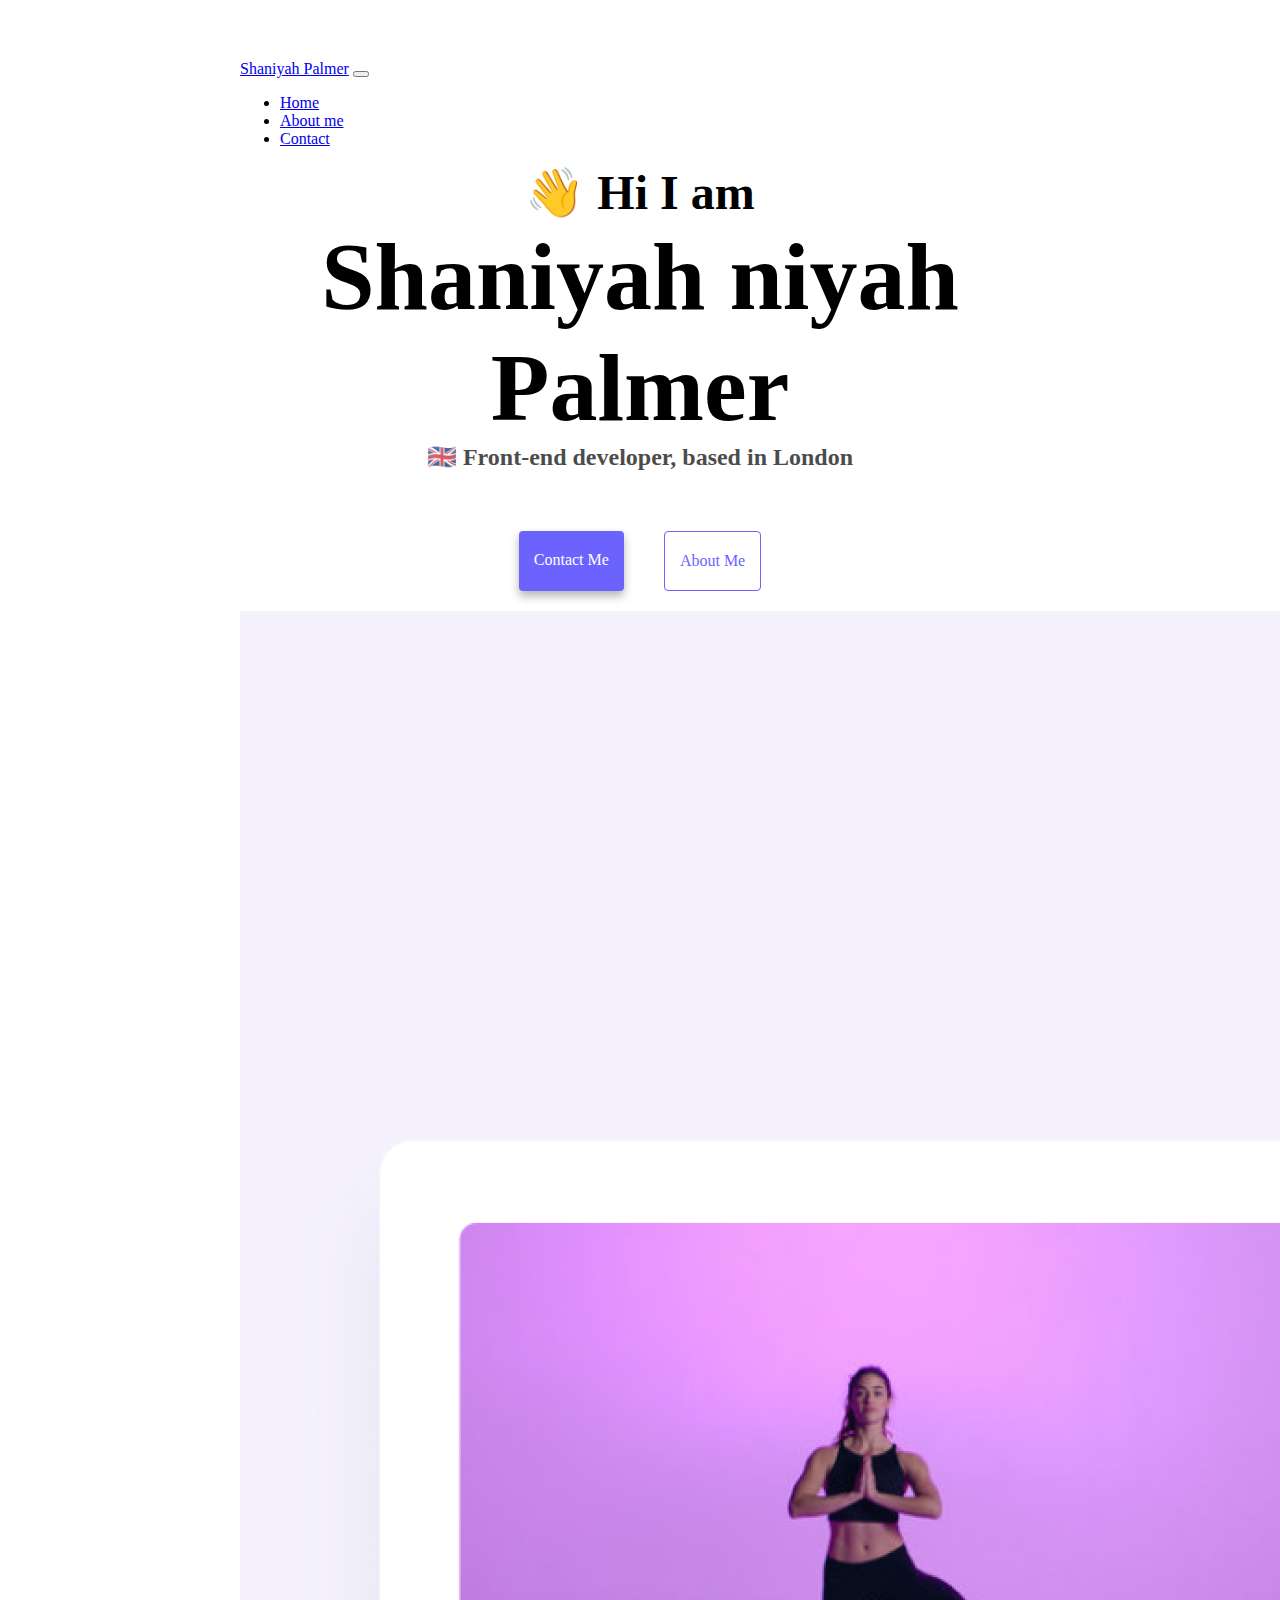
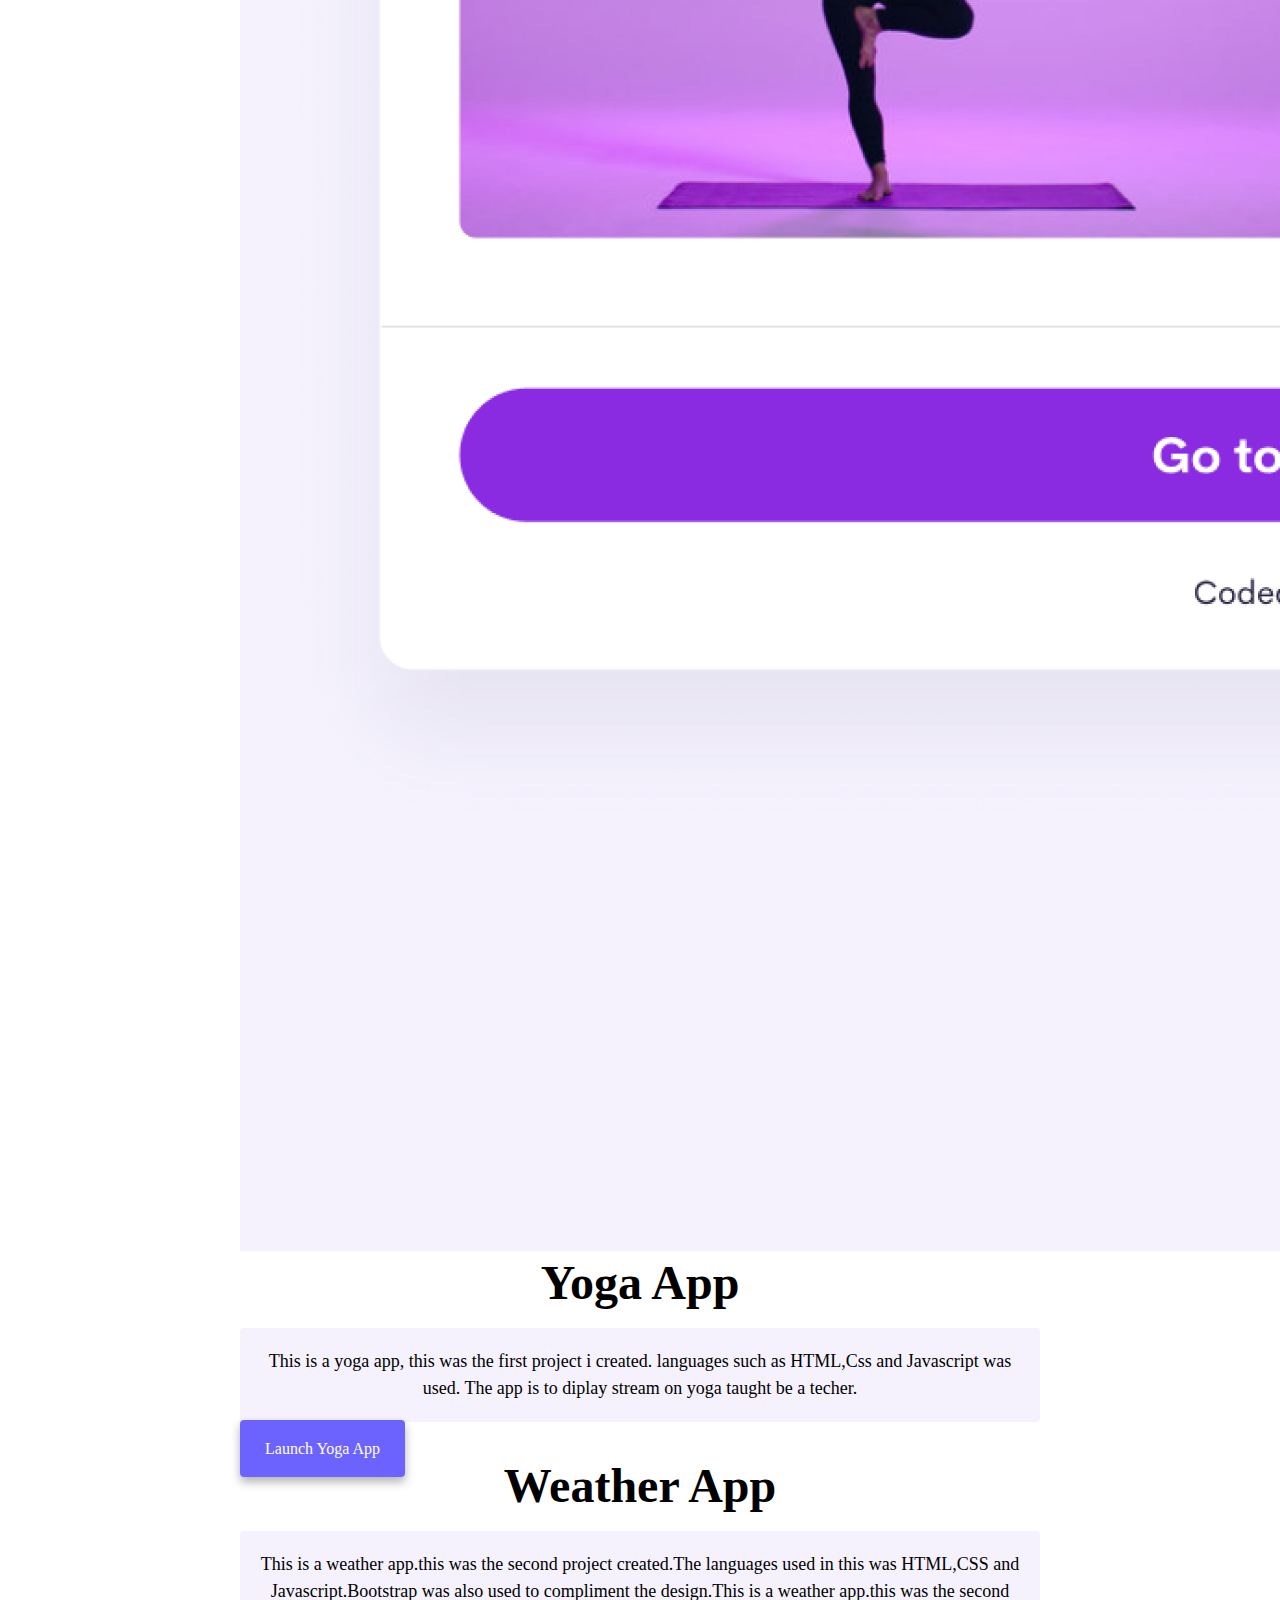
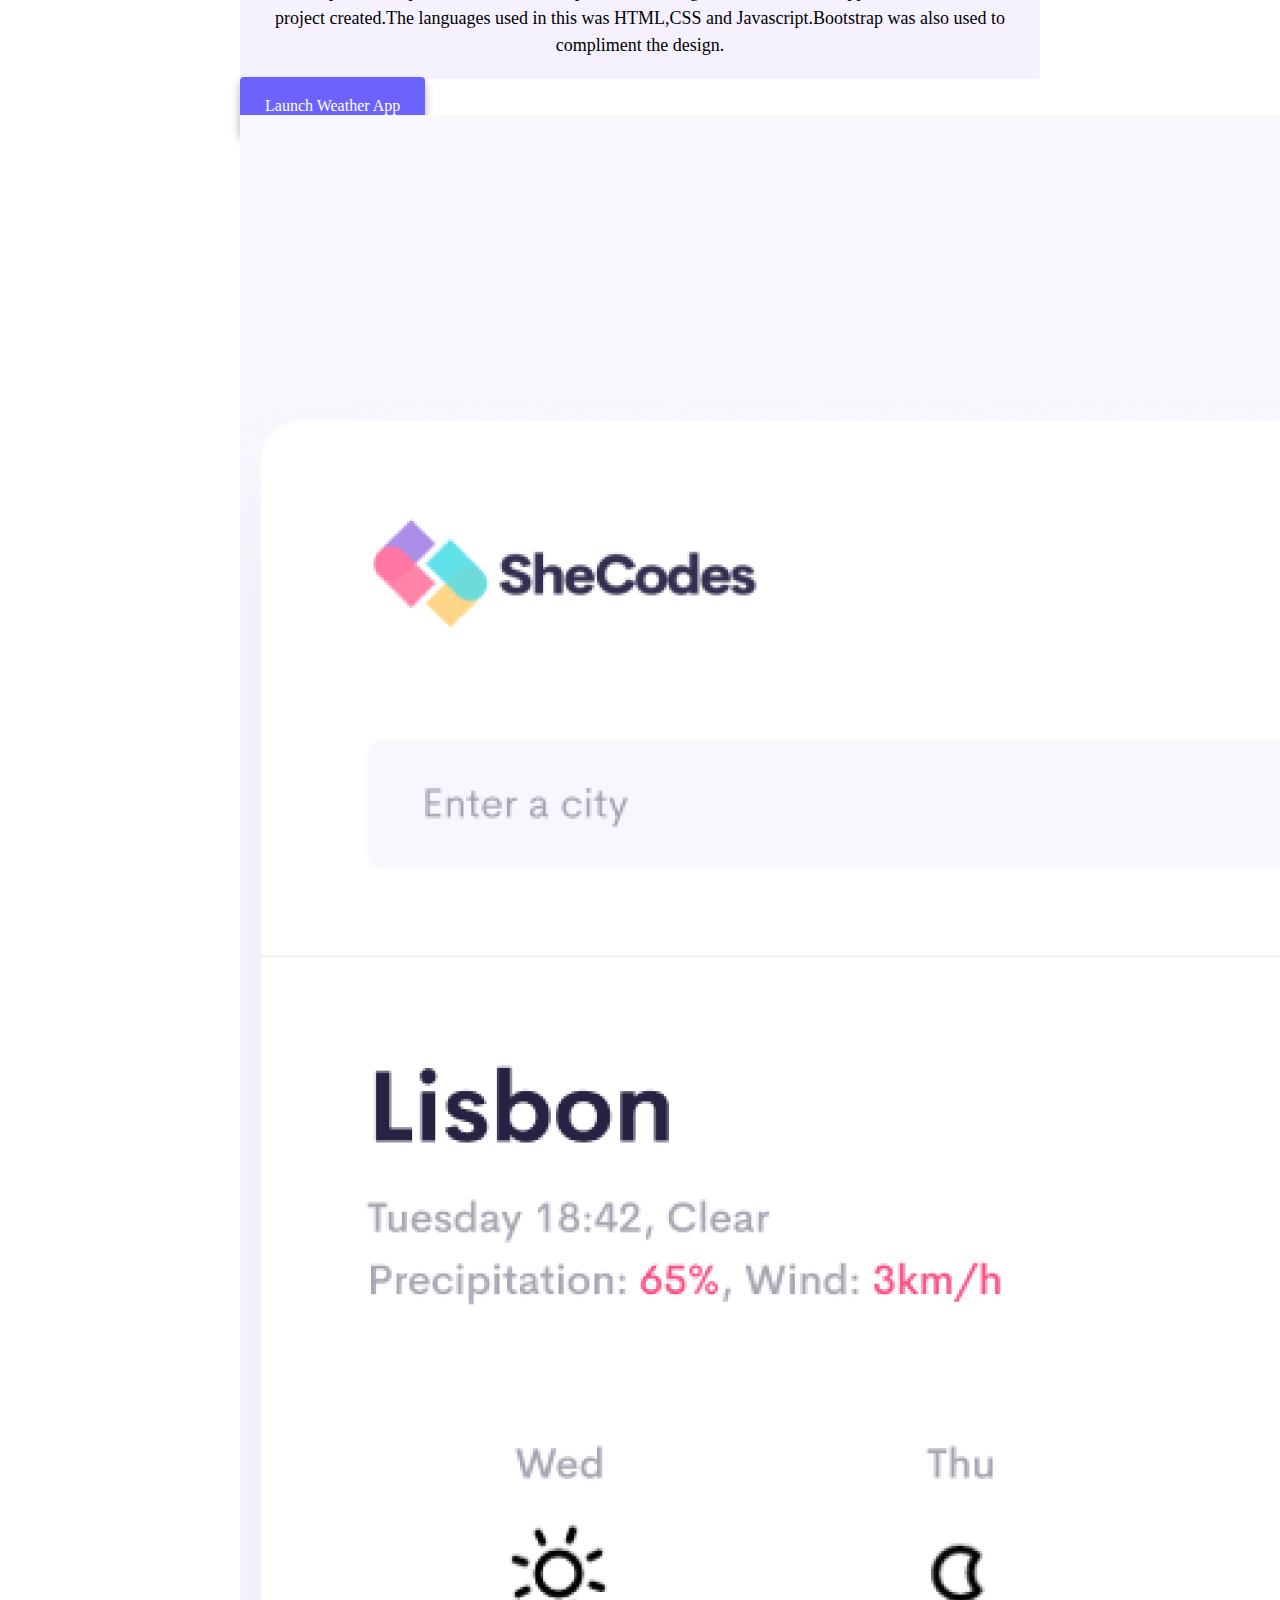
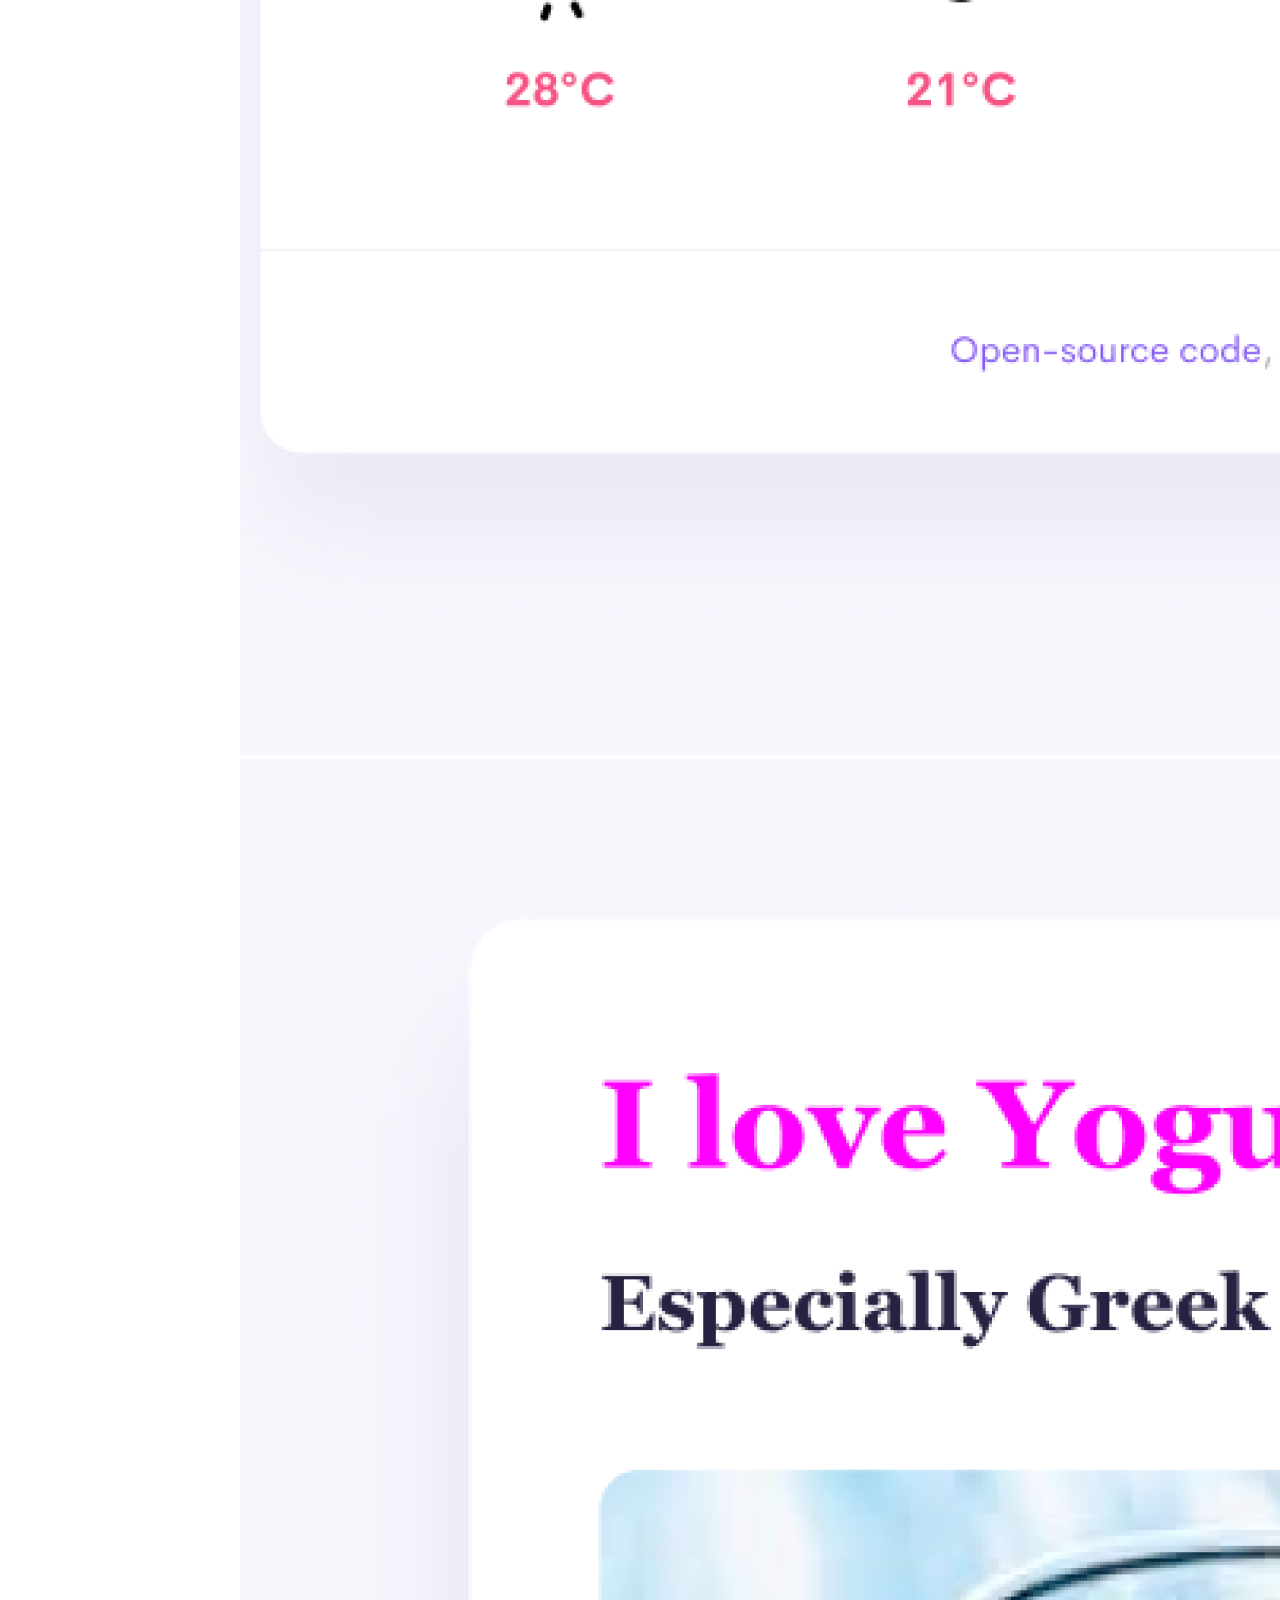
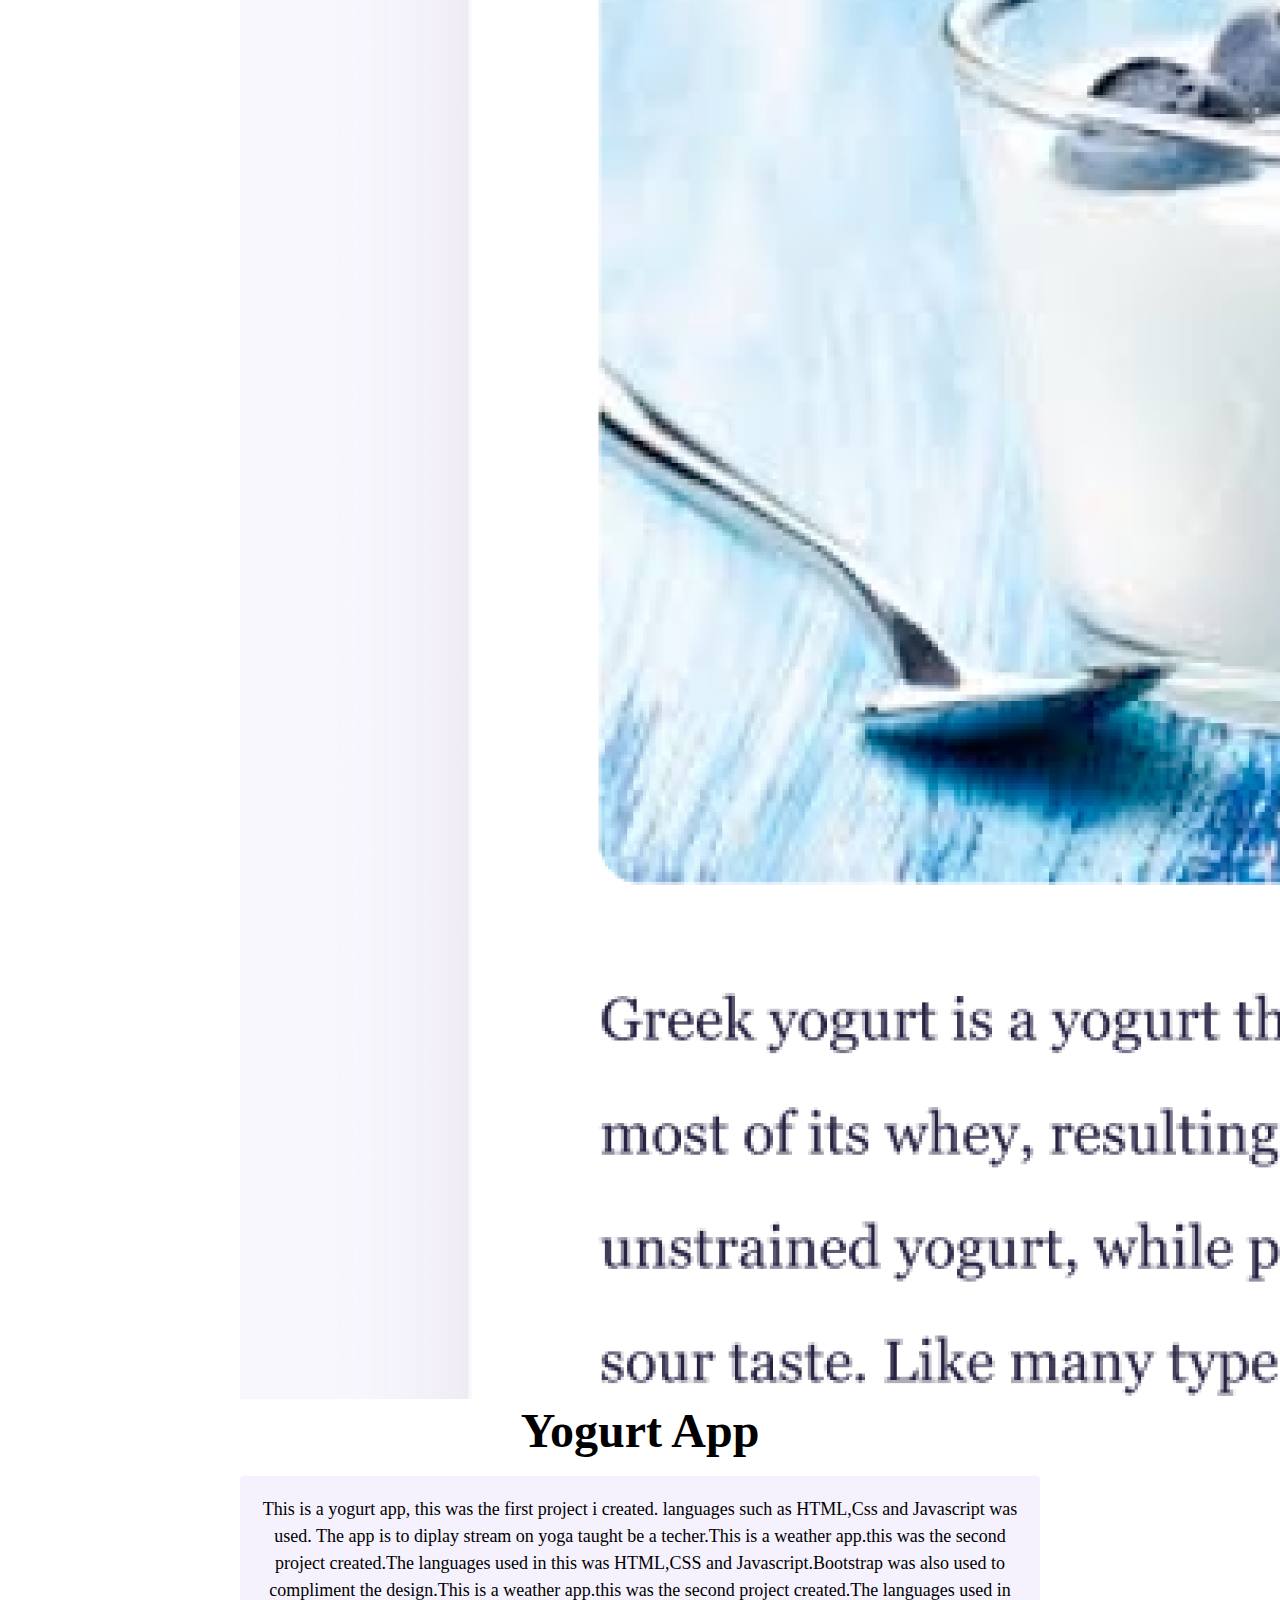
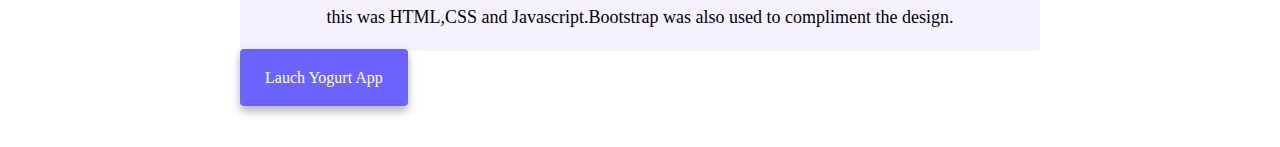
<file: index.html>
<!DOCTYPE html>
<html lang="en">

<head>
    <meta charset="UTF-8" />
    <meta http-equiv="X-UA-Compatible" content="IE=edge" />
    <meta name="description" content="My portfolio page of my work"/>
    <link href="https://cdn.jsdelivr.net/npm/bootstrap@5.2.3/dist/css/bootstrap.min.css" rel="stylesheet"
        integrity="sha384-rbsA2VBKQhggwzxH7pPCaAqO46MgnOM80zW1RWuH61DGLwZJEdK2Kadq2F9CUG65" crossorigin="anonymous">
    <title>Shaniyah Palmer:Portfolio</title>
    <script src="https://cdn.jsdelivr.net/npm/bootstrap@5.2.3/dist/js/bootstrap.bundle.min.js"
        integrity="sha384-kenU1KFdBIe4zVF0s0G1M5b4hcpxyD9F7jL+jjXkk+Q2h455rYXK/7HAuoJl+0I4"
        crossorigin="anonymous"></script>
    <link rel="stylesheet" href="style.css" />
</head>

<body>
    <style>
        @media (max-width:600px) {
   h1{
    text-align: center;
    
   }

   .primary-link{
    display: block;
    text-align: center;
    
   }
   img{
    display: none;
   }
}
    </style>

    <nav class="navbar navbar-expand-lg bg-light">
        <div class="container-fluid">
            <a class="navbar-brand" href="#">Shaniyah Palmer</a>
            <button class="navbar-toggler" type="button" data-bs-toggle="collapse" data-bs-target="#navbarNav"
                aria-controls="navbarNav" aria-expanded="false" aria-label="Toggle navigation">
                <span class="navbar-toggler-icon"></span>
            </button>
            <div class="collapse navbar-collapse" id="navbarNav">
                <ul class="navbar-nav">
                    <li class="nav-item">
                        <a class="nav-link active" aria-current="page" href="index.html">Home</a>
                    </li>
                    <li class="nav-item">
                        <a class="nav-link" href="about.html">About me</a>
                    </li>
                    <li class="nav-item">
                        <a class="nav-link" href="about.html#contact">Contact</a>
                    </li>
                </ul>
            </div>
        </div>
    </nav>
    <h2>👋 Hi I am</h2>
    <h1>Shaniyah  niyah Palmer</h1>
    <h3> 🇬🇧 Front-end developer, based in London</h3>
    <div class="navigation-links">
        <a href="about.html#contact" class="contact-link">Contact me</a>
        <a href="about.html" class="about-link">About me</a>
    </div>
    <div class="container">
        <div class="row">
            <div class="col-md-6">
                <img src="images/yoga.png"  alt="yoga app" class="img-fluid rounded">
            </div>
            <div class="col-md-6">
                <h2 class="mb-3">Yoga App</h2>
                <p>
                    This is a yoga app, this was the first project i created. languages such as HTML,Css and Javascript
                    was used. The app is to diplay stream on yoga taught be a techer.
                </p>
                <div class="mt-5">
                    <a href="#" class="primary-link"> Launch Yoga App</a>
                </div>
            </div>
        </div>

        <div class="row mt-5">
            <div class="col-md-6">
                <h2 class="mb-3">Weather App</h2>
                <p>
                    This is a weather app.this was the second project created.The languages used in this was HTML,CSS
                    and Javascript.Bootstrap was also used to compliment the design.This is a weather app.this was the
                    second project created.The languages used in this was HTML,CSS and Javascript.Bootstrap was also
                    used to compliment the design.
                </p>
                <div class="mt-5 mt-5">
                    <a href="#" class="primary-link">Launch Weather App</a>
                </div>
            </div>
            <div class="col-md-6">
                <img src="images/weather.png"  alt="weather app" class="img-fluid rounded">
            </div>
        </div>
        <div class="row mt-5">
            <div class="col-md-6">
                <img src="images/yogurt.png"  alt="yogurt app" class="img-fluid rounded">
            </div>
            <div class="col-md-6">
                <h2 class="mb-3">Yogurt App</h2>
                <p>
                    This is a yogurt app, this was the first project i created. languages such as HTML,Css and
                    Javascript was used. The app is to diplay stream on yoga taught be a techer.This is a weather
                    app.this was the second project created.The languages used in this was HTML,CSS and
                    Javascript.Bootstrap was also used to compliment the design.This is a weather app.this was the
                    second project created.The languages used in this was HTML,CSS and Javascript.Bootstrap was also
                    used to compliment the design.
                </p>
                <div class="mt-5">
                    <a href="#" class="primary-link"> Lauch Yogurt App</a>
                </div>
            </div>
        </div>
</body>

</html>
</file>
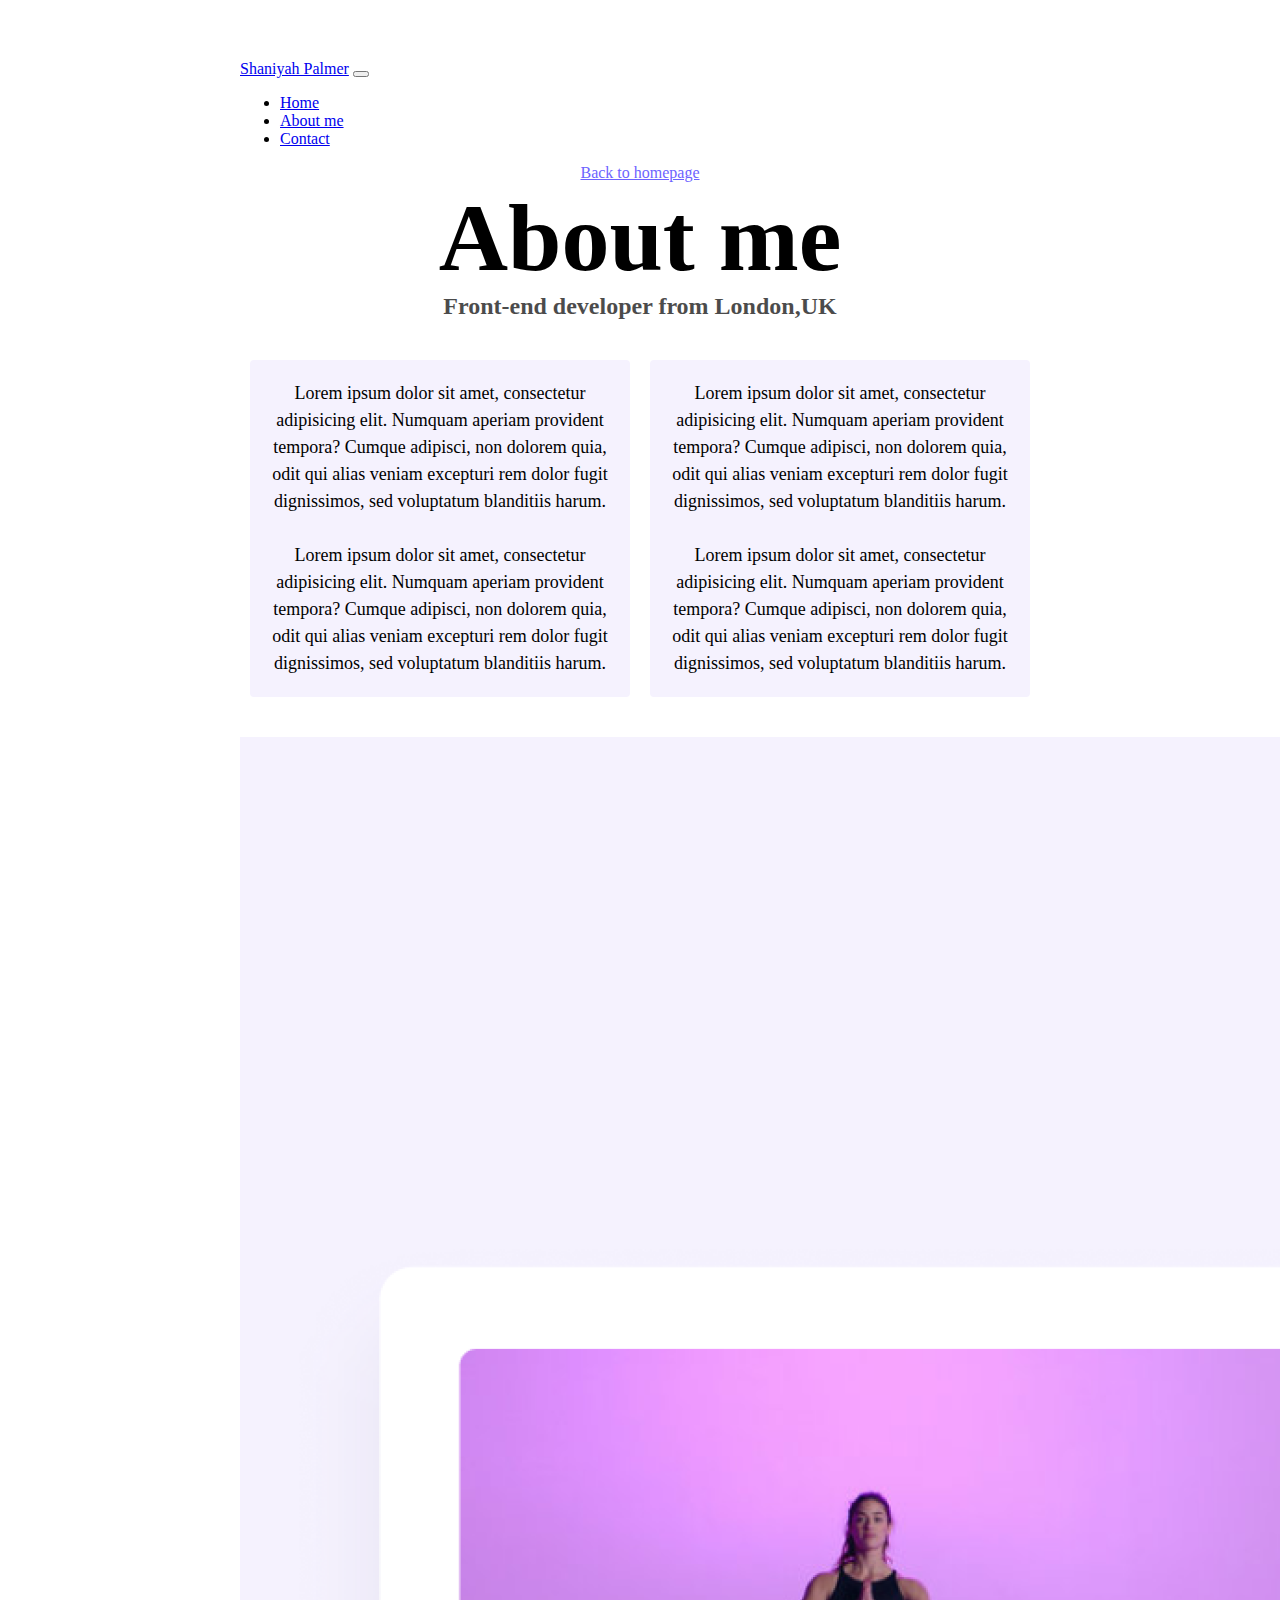
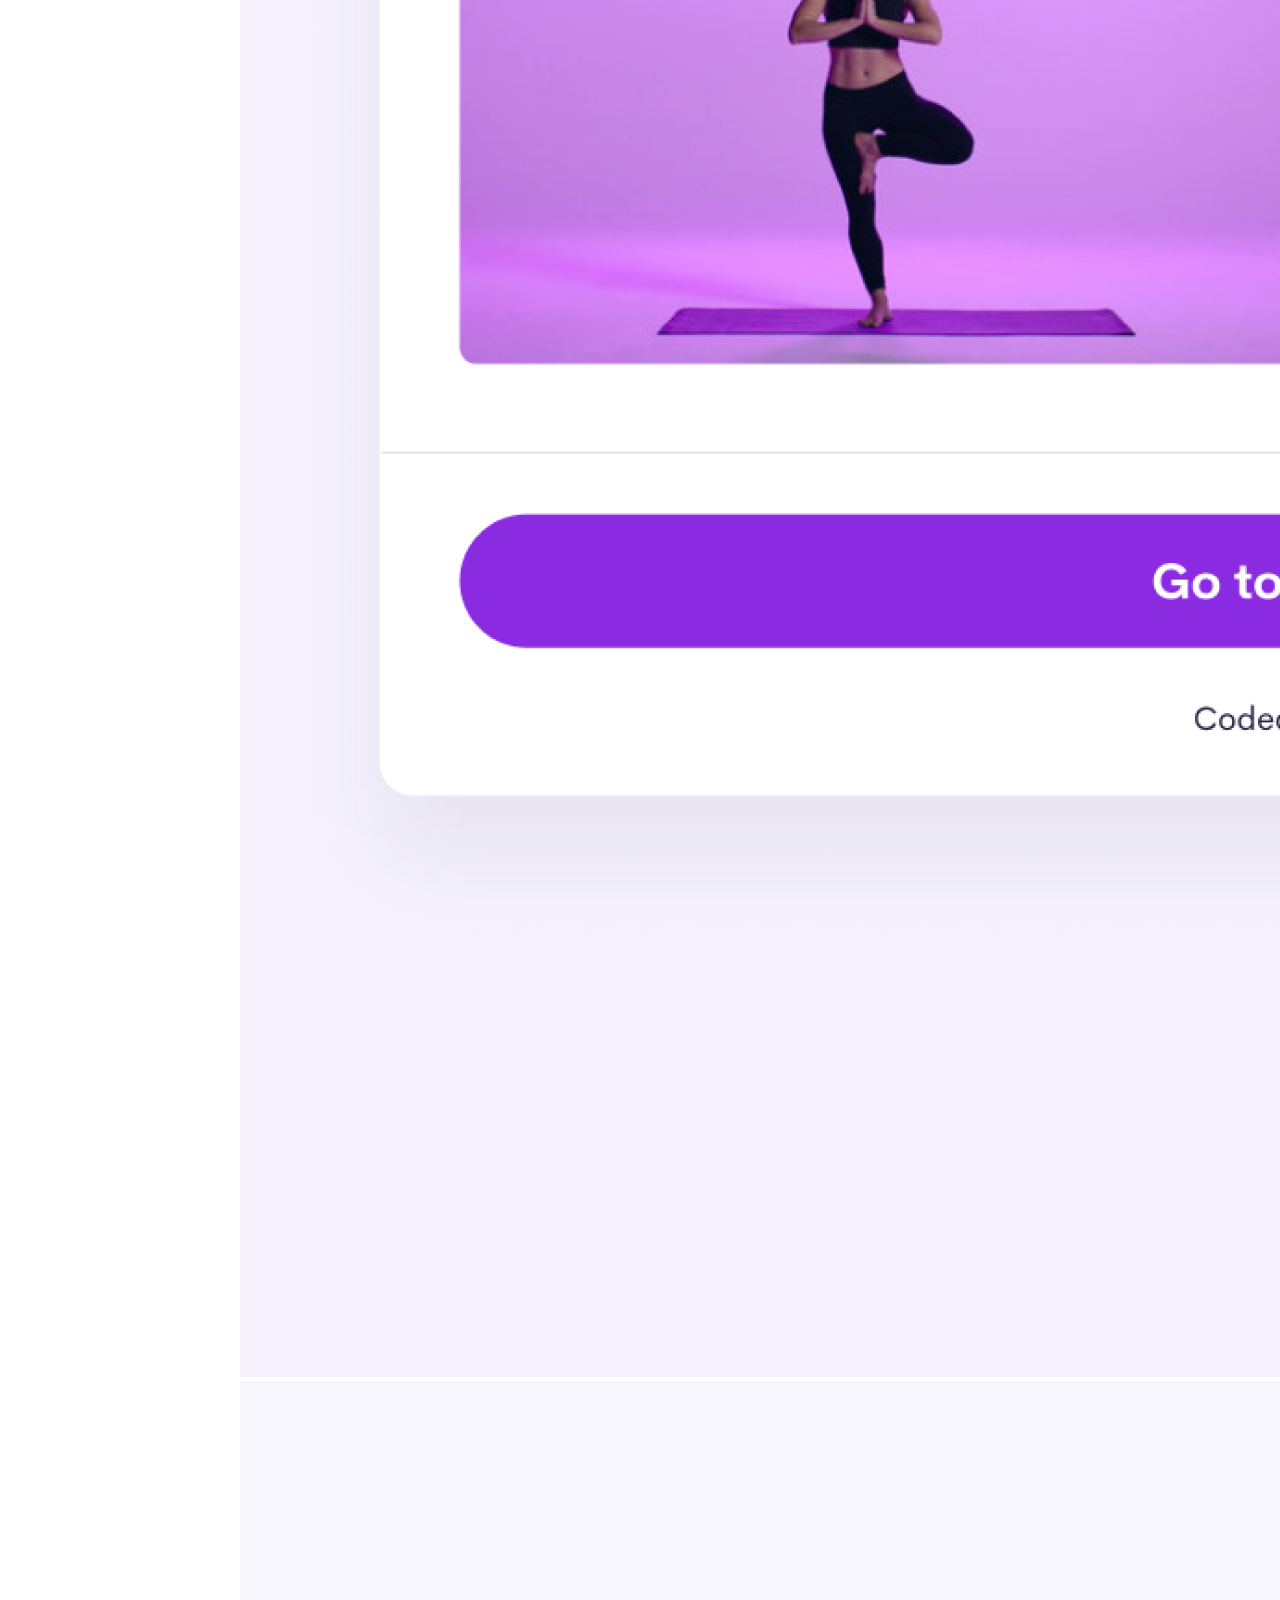
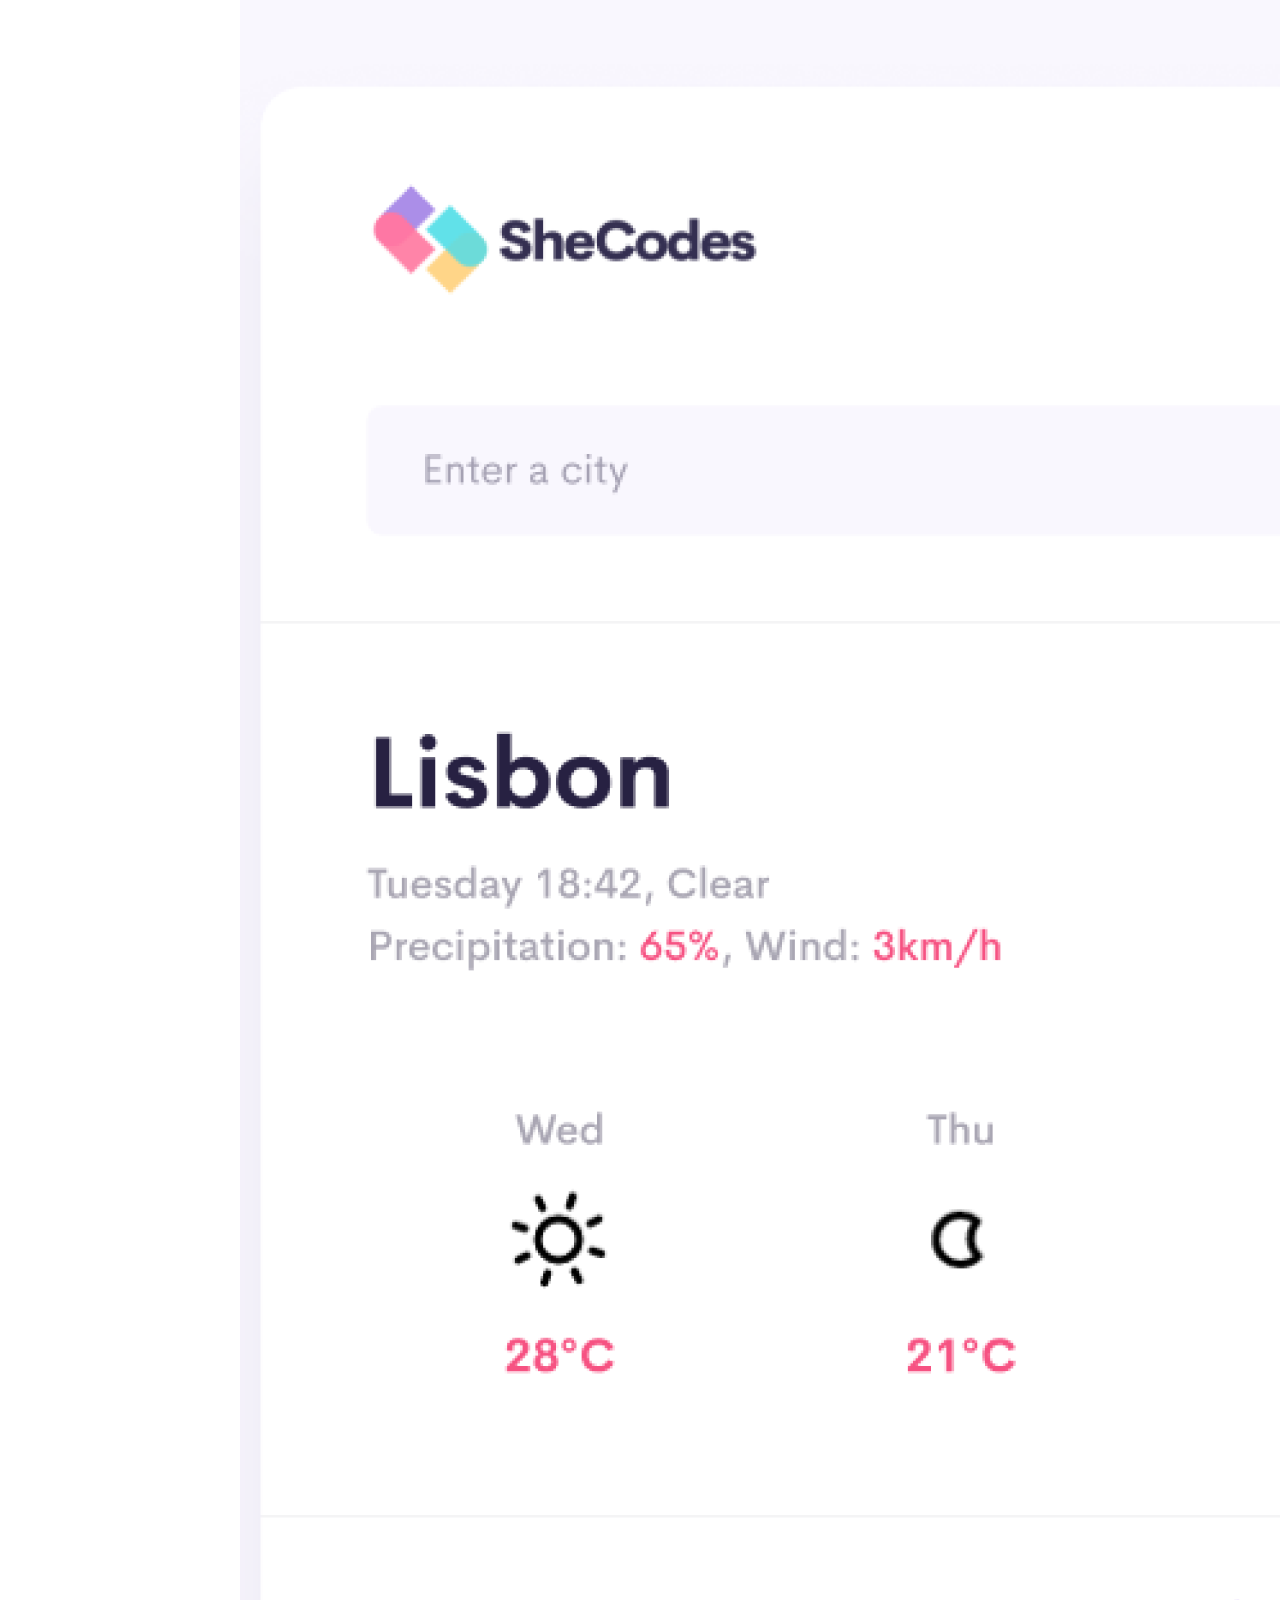
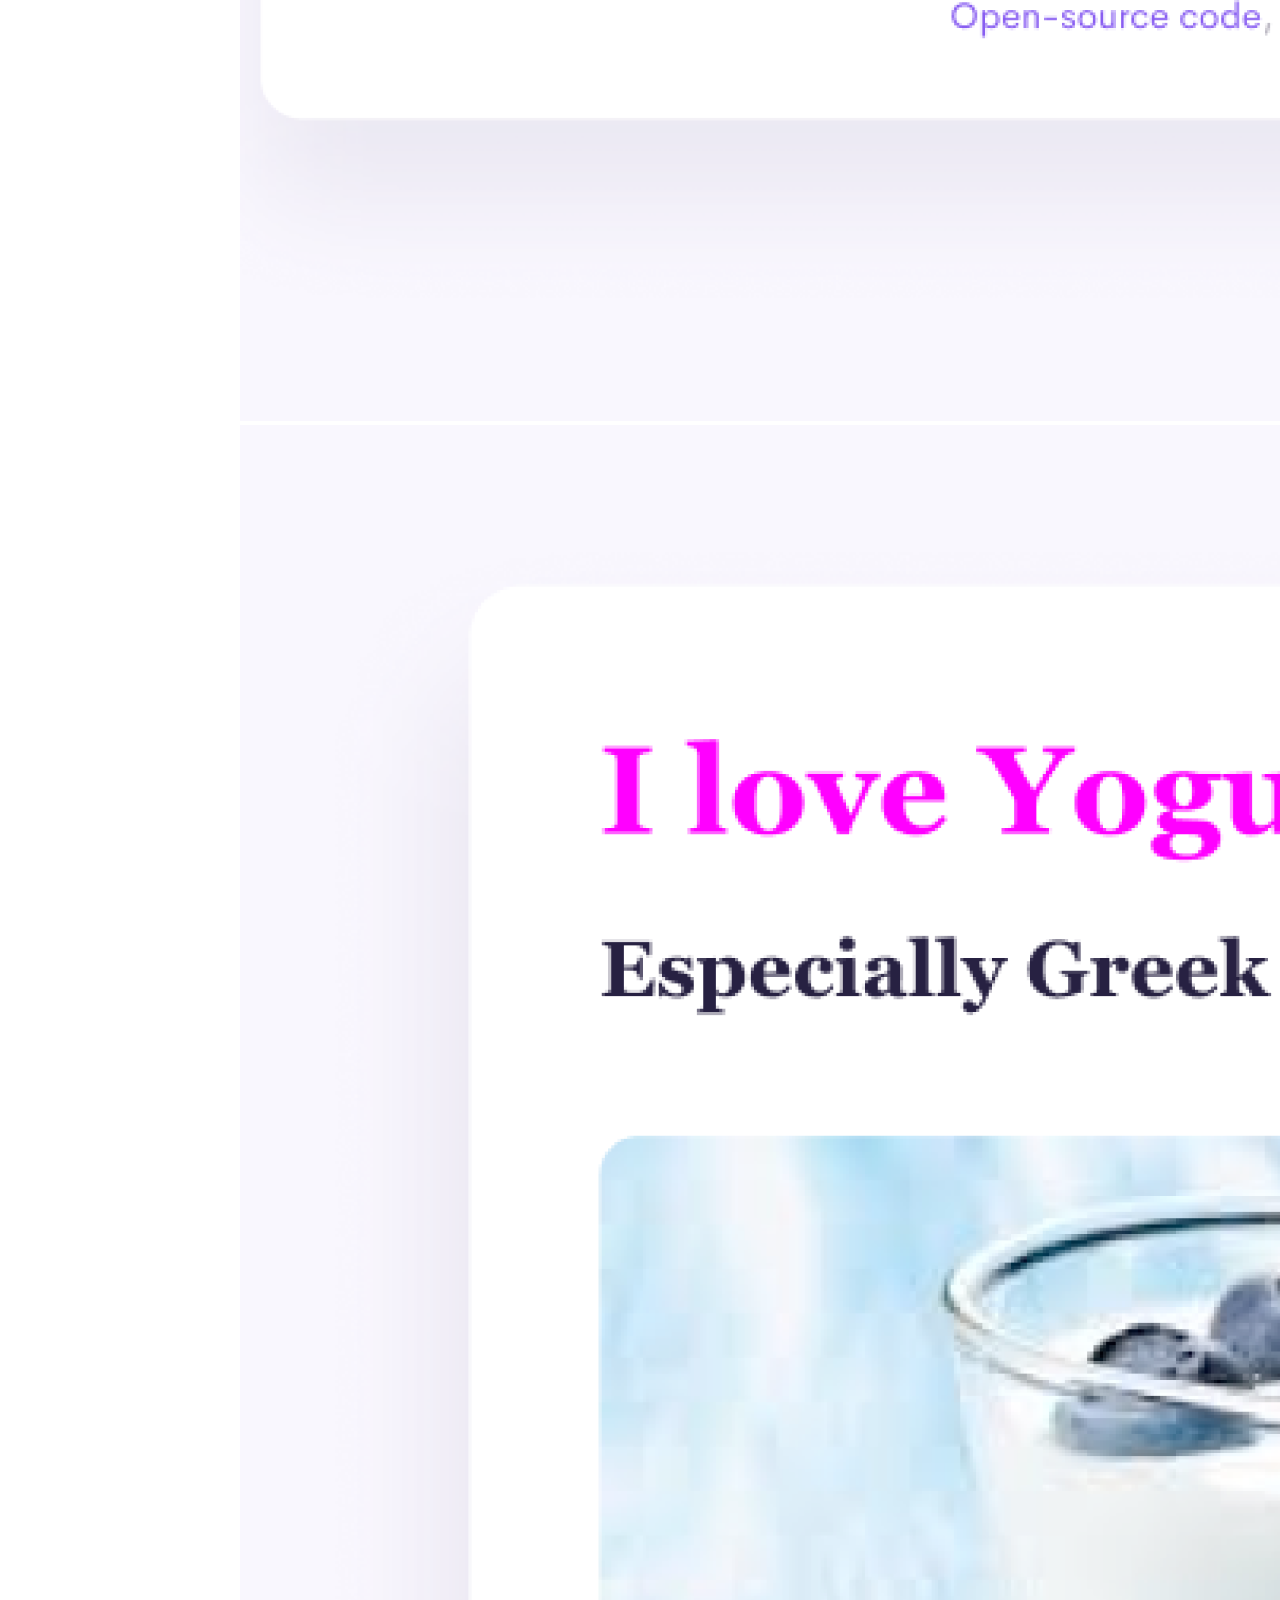
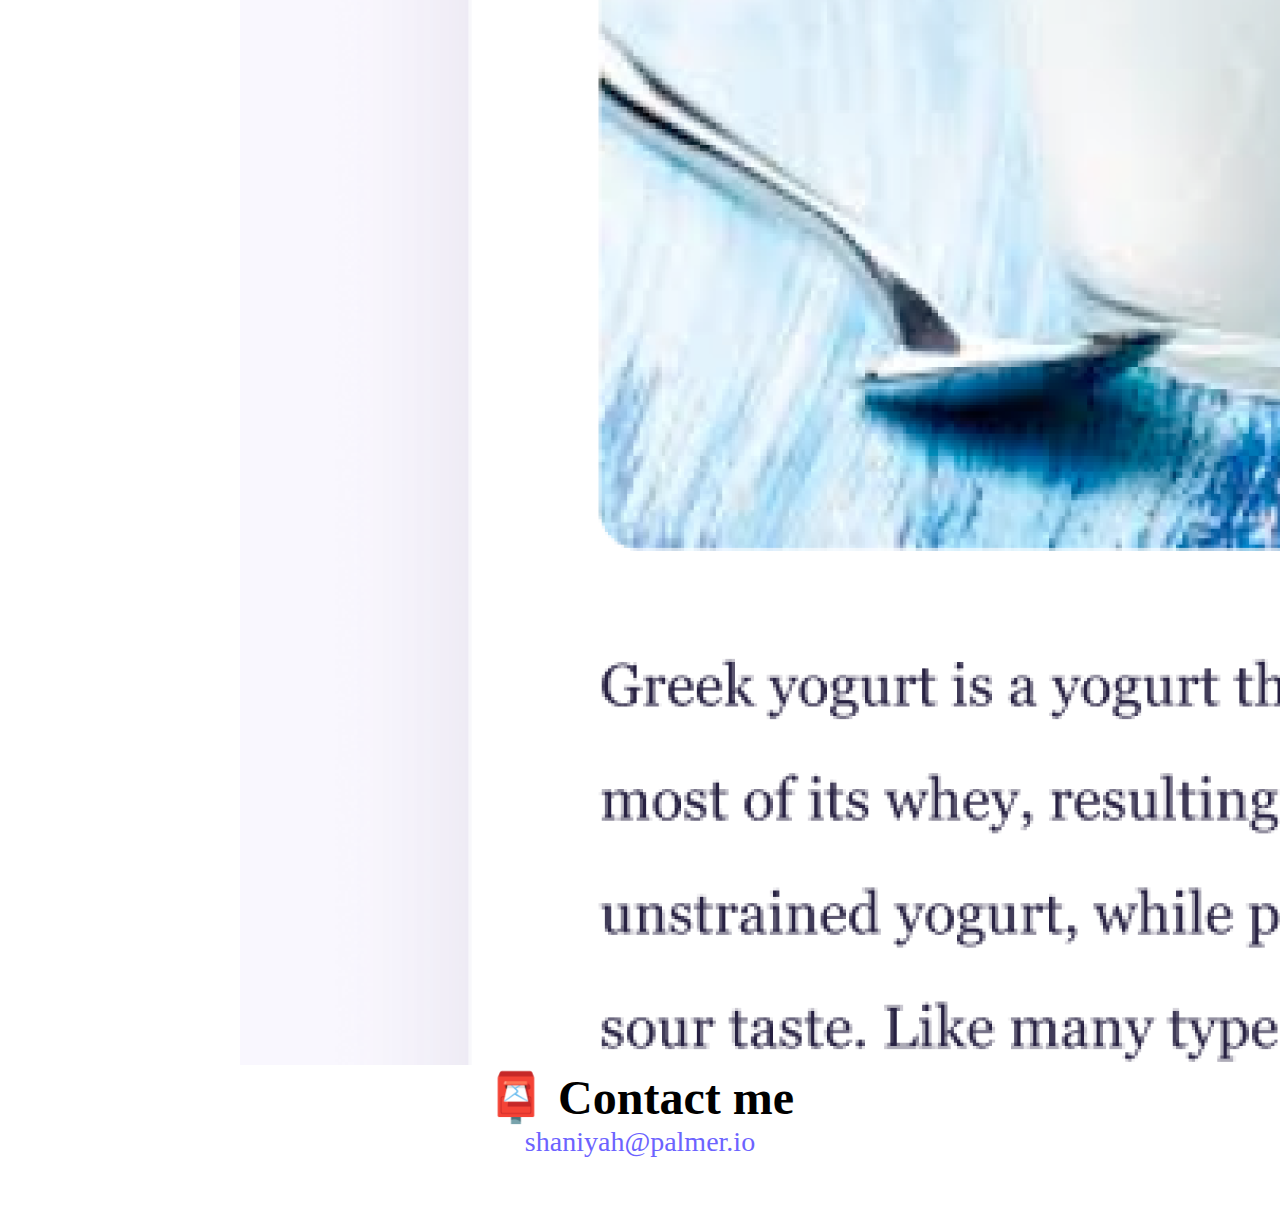
<file: about.html>
<!DOCTYPE html>
<html lang="en">
  <head>
    <meta charset="UTF-8" />
    <meta http-equiv="X-UA-Compatible" content="IE=edge" />
    <meta name="viewport" content="width=device-width, initial-scale=1.0" />
    <link
      href="https://cdn.jsdelivr.net/npm/bootstrap@5.2.3/dist/css/bootstrap.min.css"
      rel="stylesheet"
      integrity="sha384-rbsA2VBKQhggwzxH7pPCaAqO46MgnOM80zW1RWuH61DGLwZJEdK2Kadq2F9CUG65"
      crossorigin="anonymous"
    />
    <link rel="stylesheet" href="style.css" />
    <title>About Shaniyah Palmer</title>
    <script src="https://cdn.jsdelivr.net/npm/bootstrap@5.2.3/dist/js/bootstrap.bundle.min.js" integrity="sha384-kenU1KFdBIe4zVF0s0G1M5b4hcpxyD9F7jL+jjXkk+Q2h455rYXK/7HAuoJl+0I4" crossorigin="anonymous"></script>
  </head>
  <body>
    <style>

    @media (max-width:600px){
      img{
        display:none;
    
    }
  }
    </style> 

    <nav class="navbar navbar-expand-lg bg-light">
          <div class="container-fluid">
            <a class="navbar-brand" href="#">Shaniyah Palmer</a>
            <button class="navbar-toggler" type="button" data-bs-toggle="collapse" data-bs-target="#navbarNav" aria-controls="navbarNav" aria-expanded="false" aria-label="Toggle navigation">
              <span class="navbar-toggler-icon"></span>
            </button>
            <div class="collapse navbar-collapse" id="navbarNav">
              <ul class="navbar-nav">
                <li class="nav-item">
                  <a class="nav-link active" aria-current="page" href="index.html">Home</a>
                </li>
                <li class="nav-item">
                  <a class="nav-link" href="about.html">About me </a>
                </li>
                <li class="nav-item">
                  <a class="nav-link" href="about.html">Contact</a>
                </li>
              </ul>
            </div>
          </div>
        </nav>
    <a href="index.html" class="homepage-link">Back to homepage</a>
    <h1>About me</h1>
    <h3>Front-end developer from London,UK</h3>
    <div class="about-paragraphs">
      <p>
        Lorem ipsum dolor sit amet, consectetur adipisicing elit. Numquam
        aperiam provident tempora? Cumque adipisci, non dolorem quia, odit qui
        alias veniam excepturi rem dolor fugit dignissimos, sed voluptatum
        blanditiis harum.
        <br />
        <br />
        Lorem ipsum dolor sit amet, consectetur adipisicing elit. Numquam
        aperiam provident tempora? Cumque adipisci, non dolorem quia, odit qui
        alias veniam excepturi rem dolor fugit dignissimos, sed voluptatum
        blanditiis harum.
      </p>
      <p>
        Lorem ipsum dolor sit amet, consectetur adipisicing elit. Numquam
        aperiam provident tempora? Cumque adipisci, non dolorem quia, odit qui
        alias veniam excepturi rem dolor fugit dignissimos, sed voluptatum
        blanditiis harum.
        <br />
        <br />
        Lorem ipsum dolor sit amet, consectetur adipisicing elit. Numquam
        aperiam provident tempora? Cumque adipisci, non dolorem quia, odit qui
        alias veniam excepturi rem dolor fugit dignissimos, sed voluptatum
        blanditiis harum.
      </p>
    </div>
   <div class="row">
     <div class="col-sm-4"> 
      <img src="images/yoga.png"  alt="yoga" class="img-fluid p-2 shadow rounded">
     </div>
     <div class="col-sm-4">   
     <img src="images/weather.png" alt="weather" class="img-fluid p-2 shadow rounded">
     </div>
     <div class="col-sm-4">
     <img src="images/yogurt.png" alt="yogurt" class="img-fluid p-2 shadow rounded">
     </div>
    <div id="contact">
      <h2>📮 Contact me</h2>
      <a href="mailto:[email]" class="email-link"> shaniyah@palmer.io </a>
    </div>
  </body>
</html>
</file>
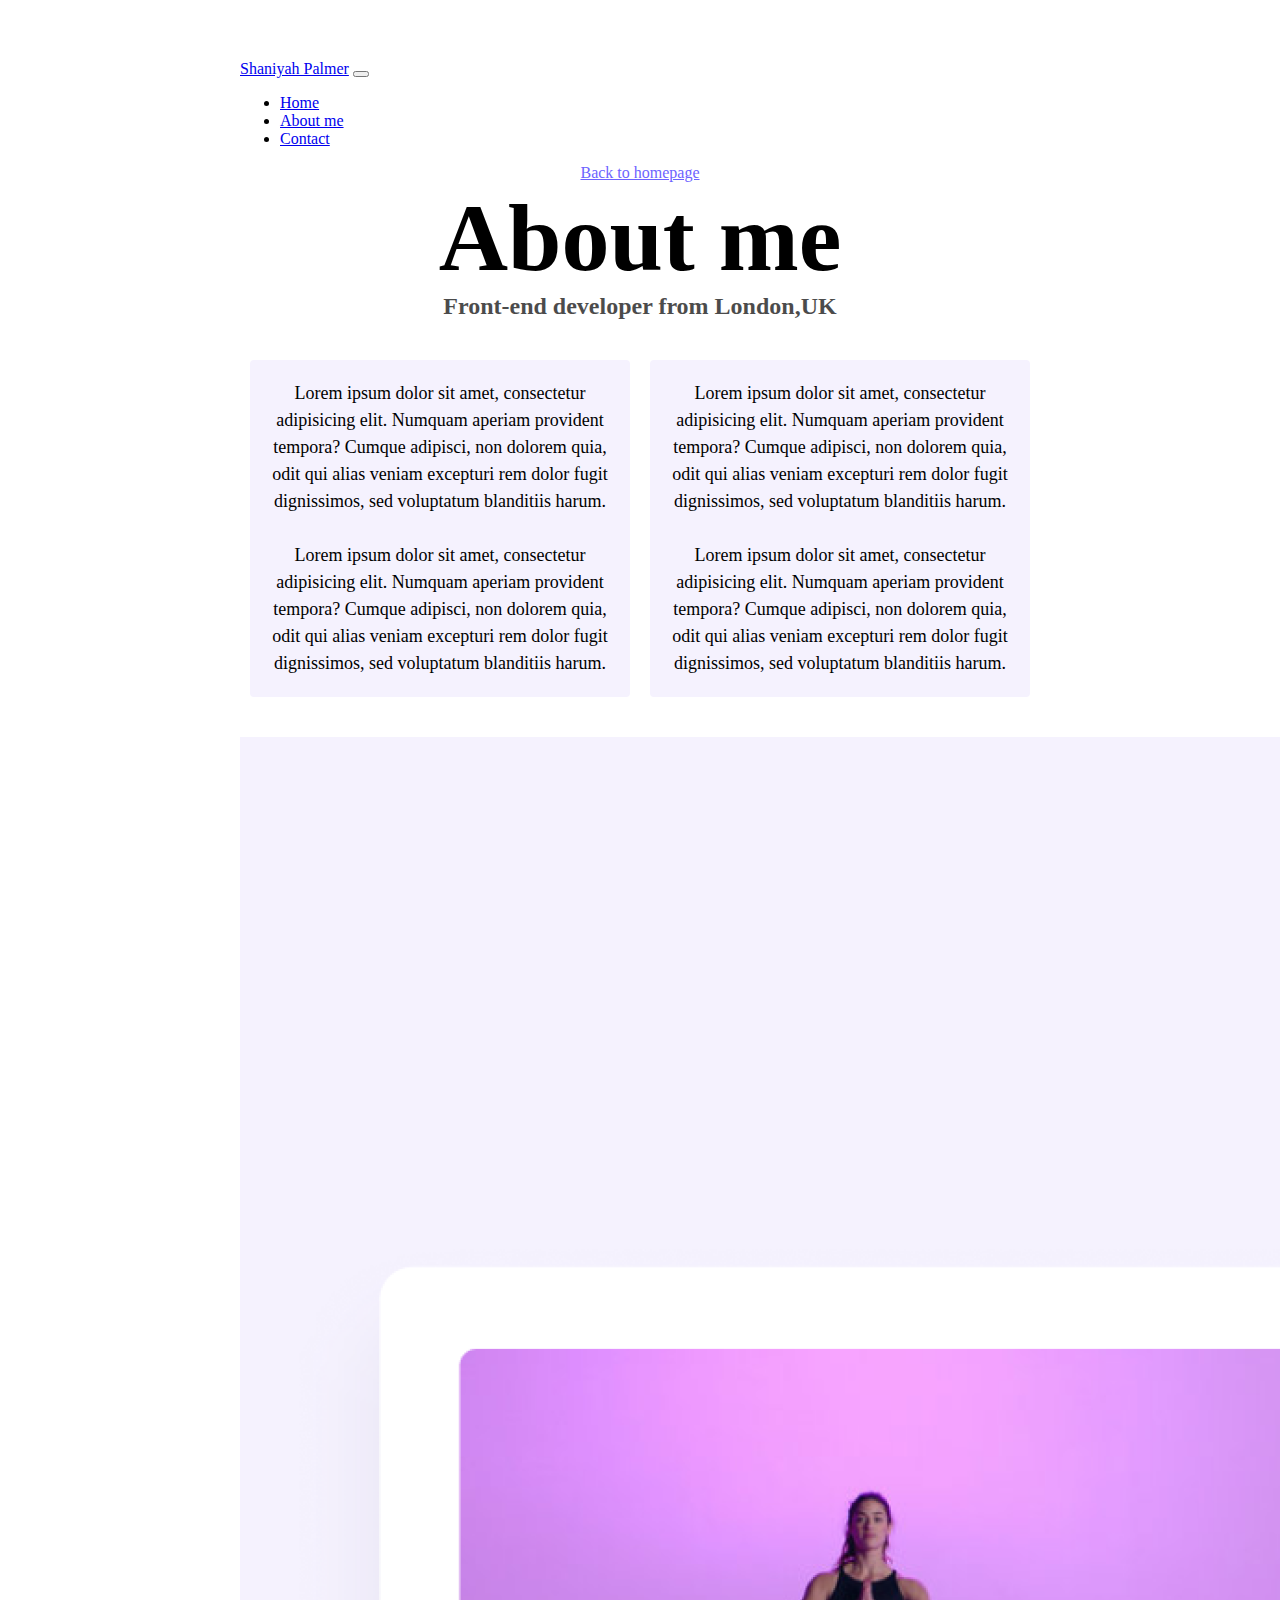
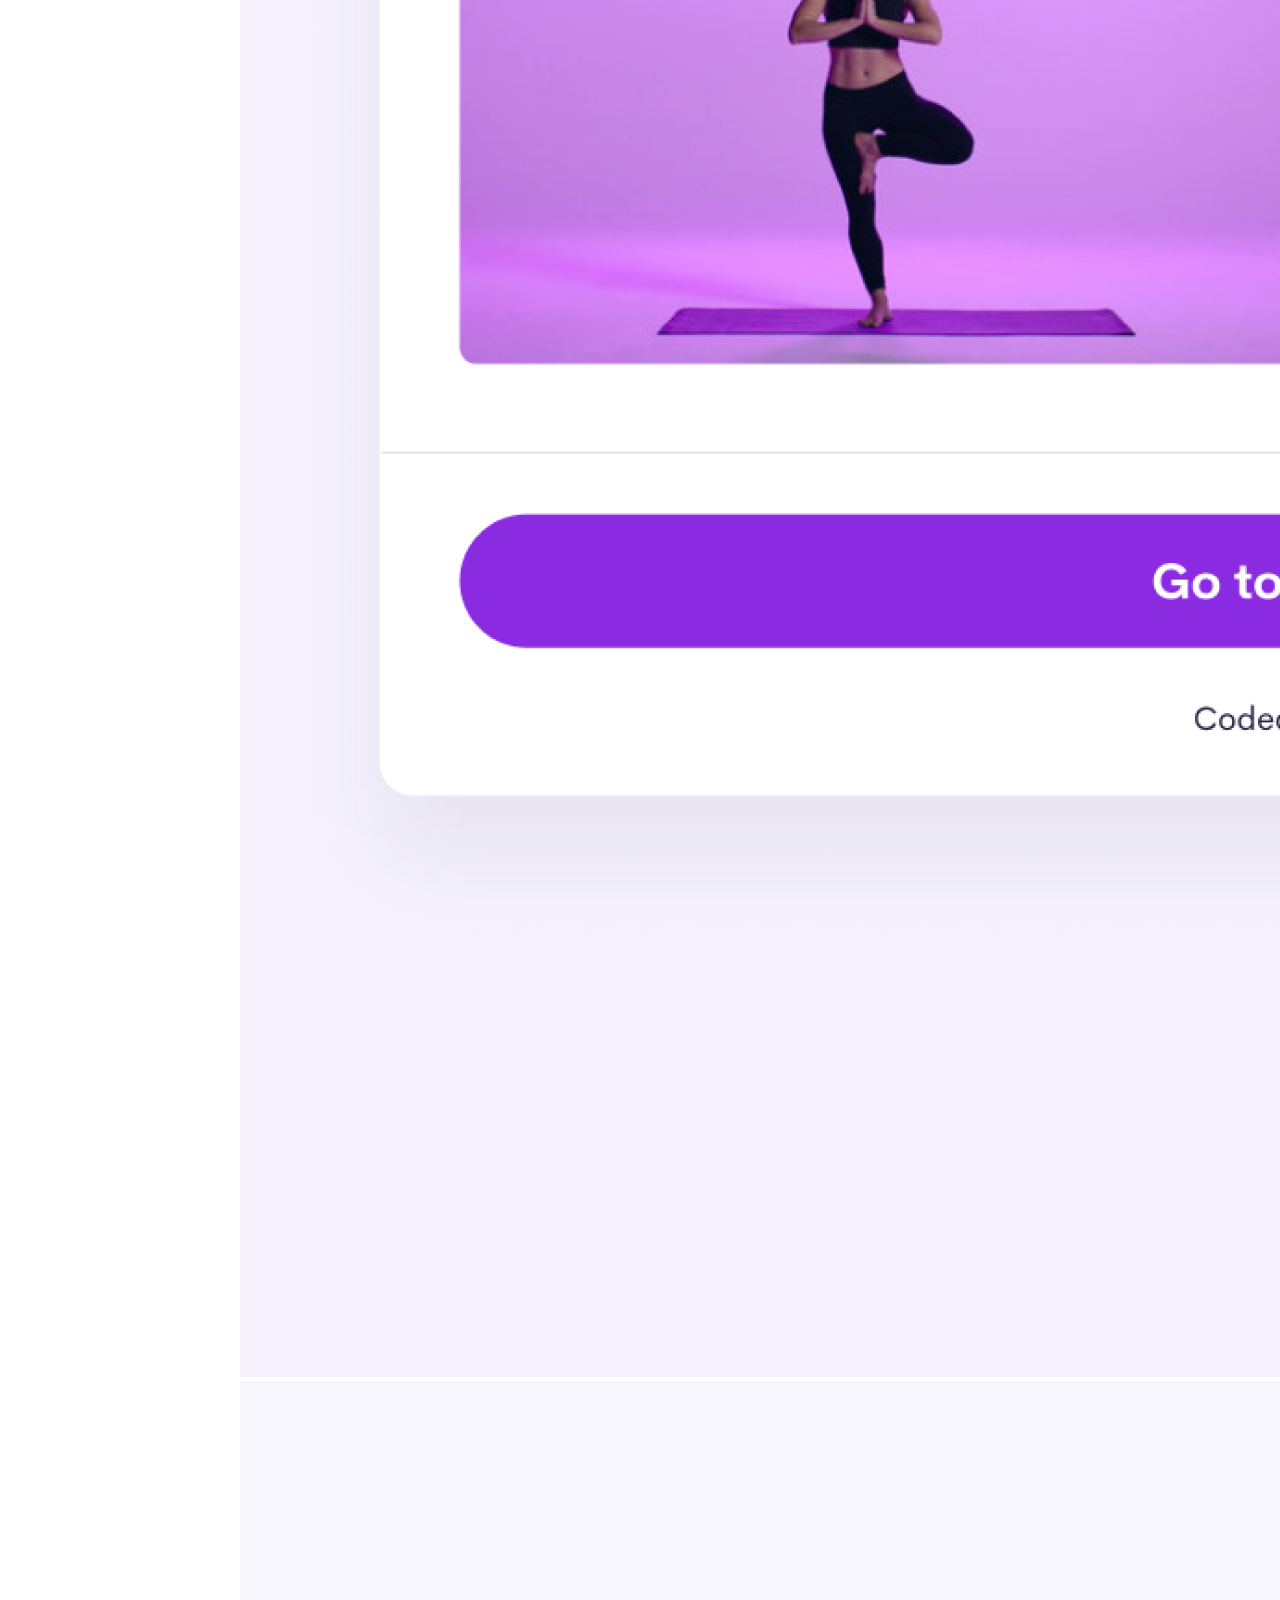
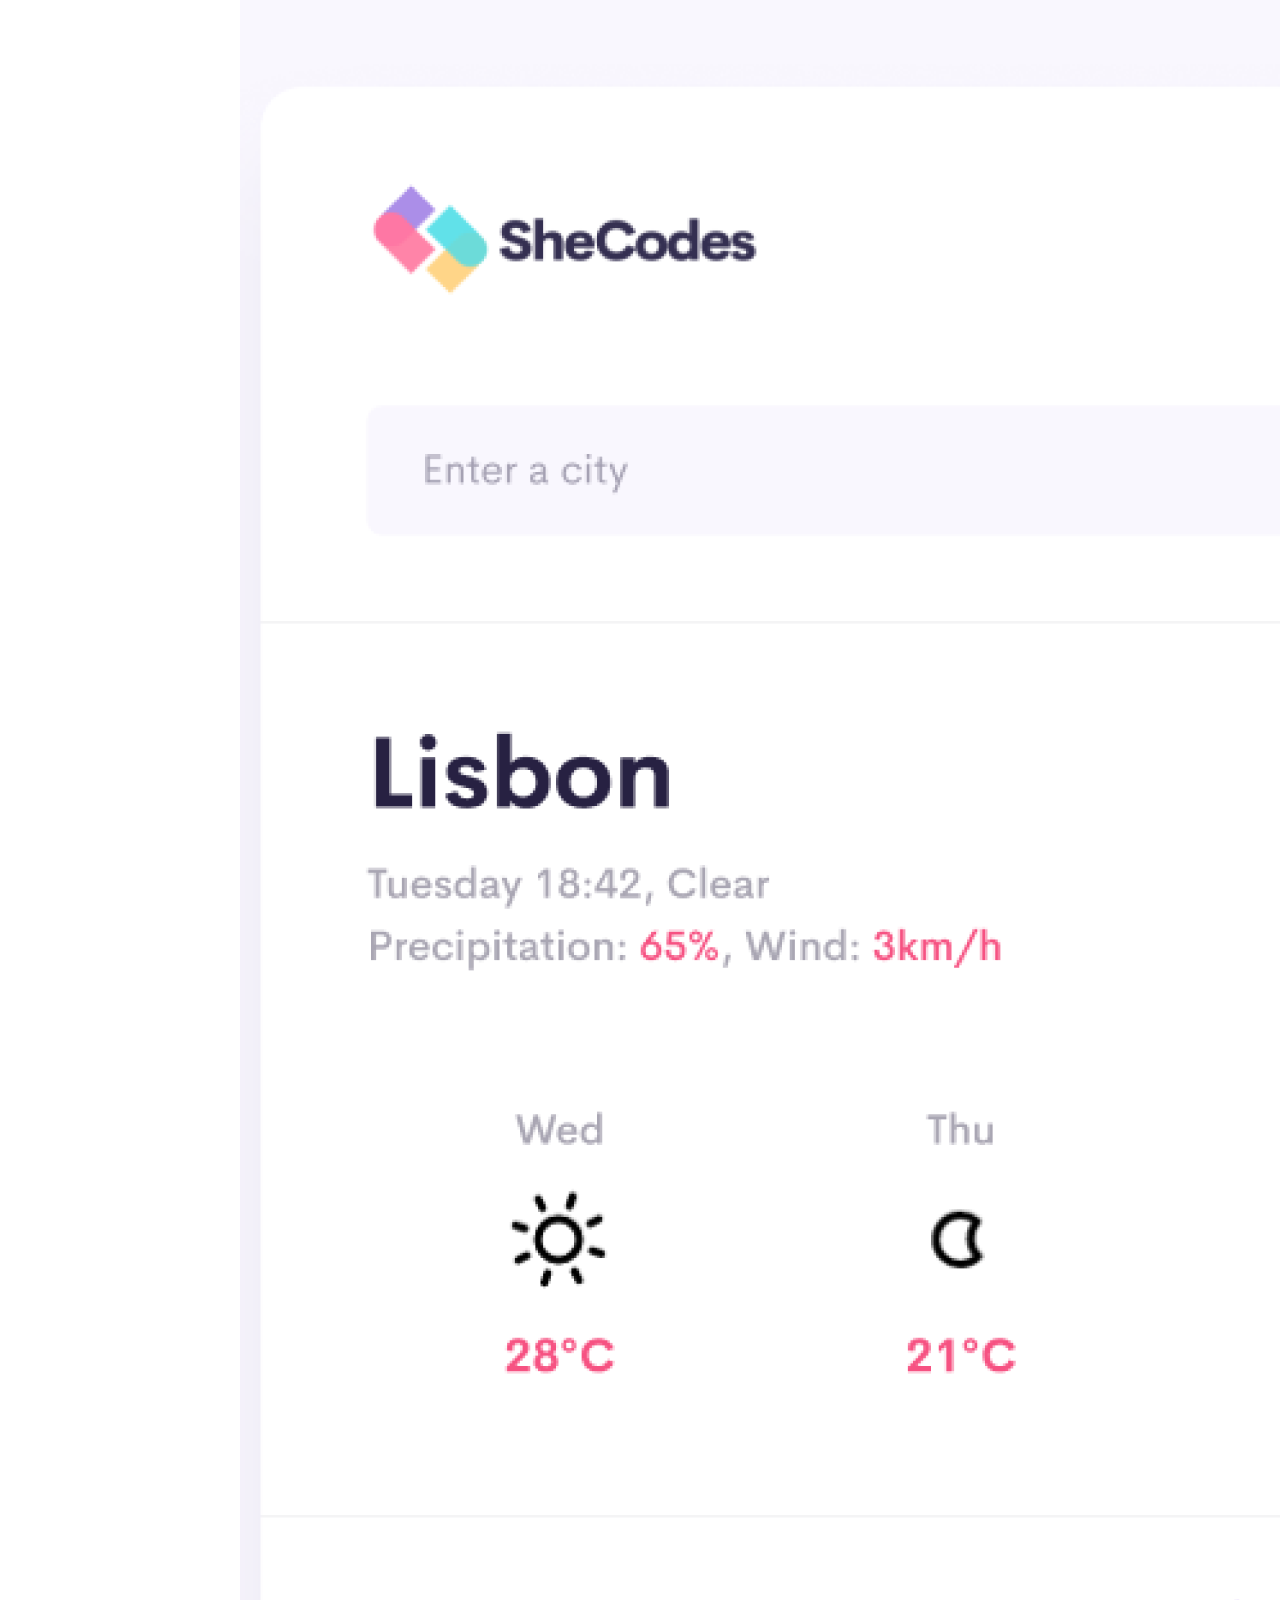
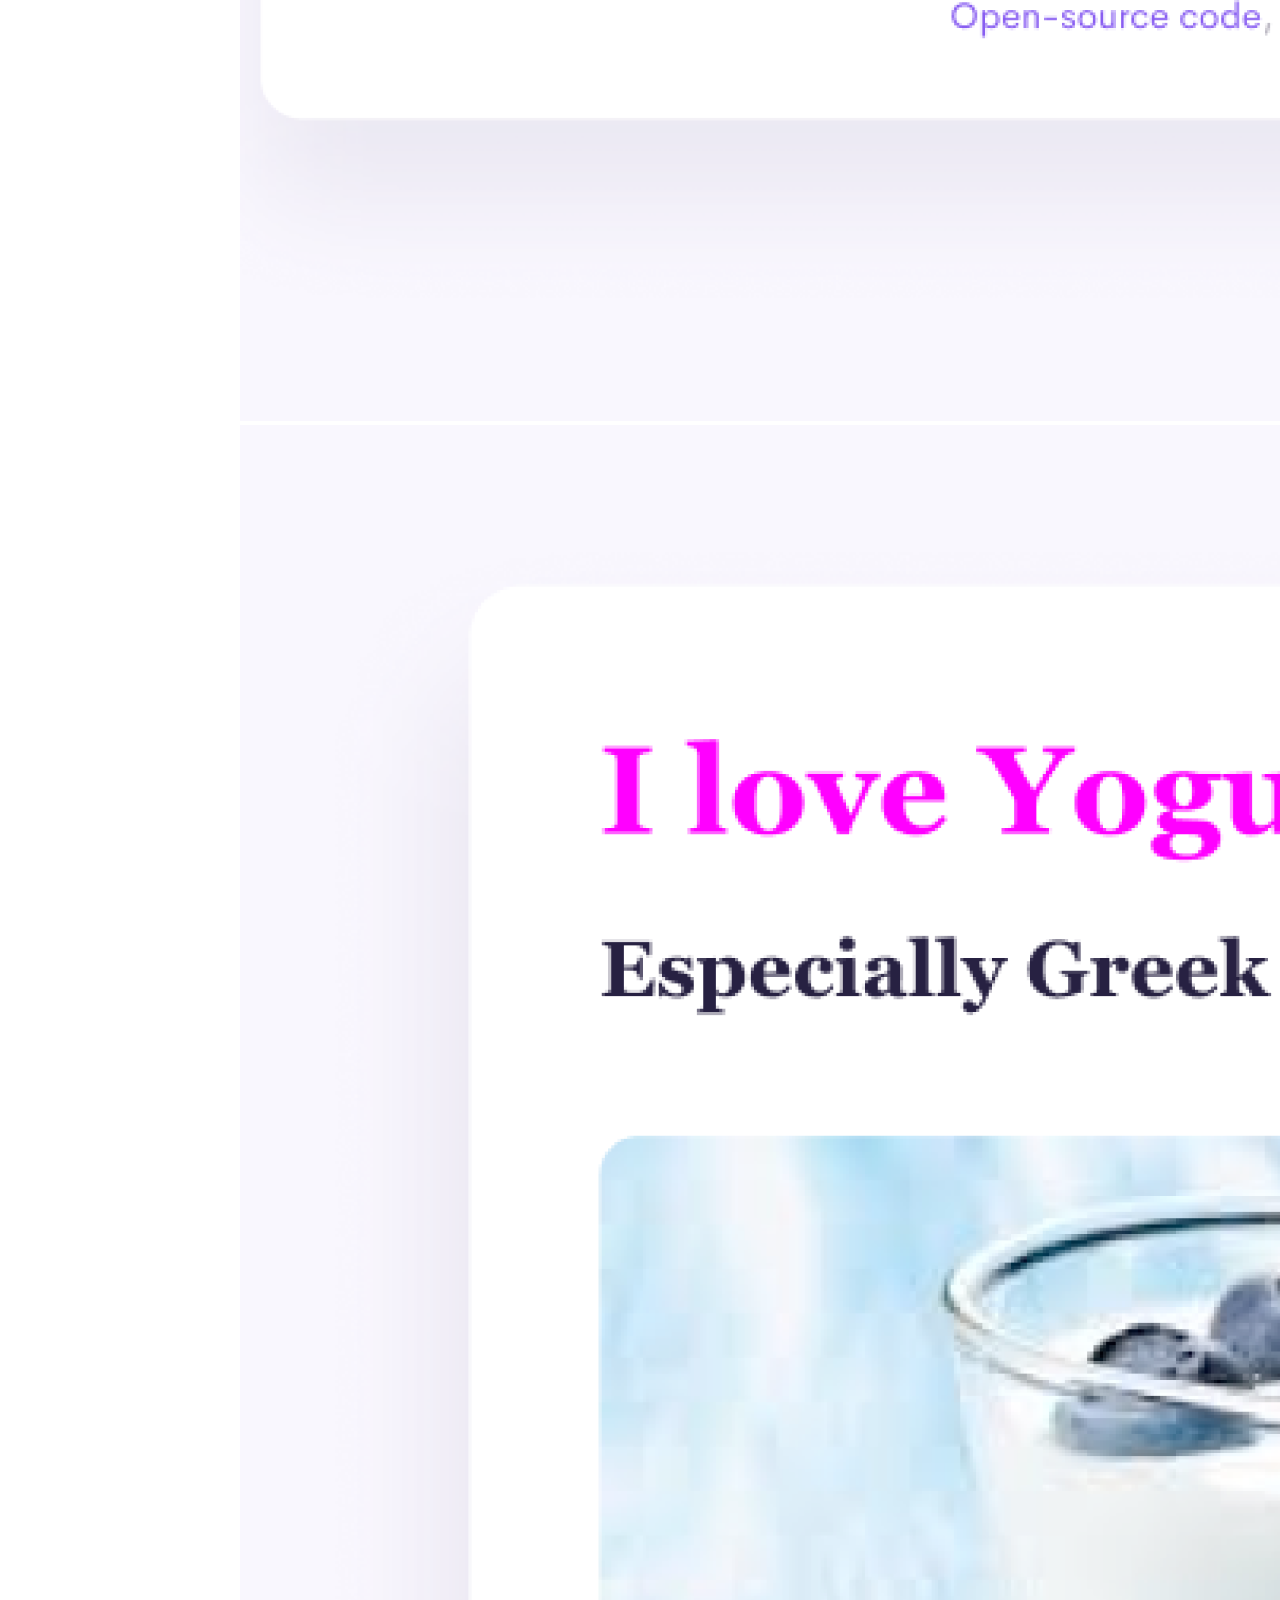
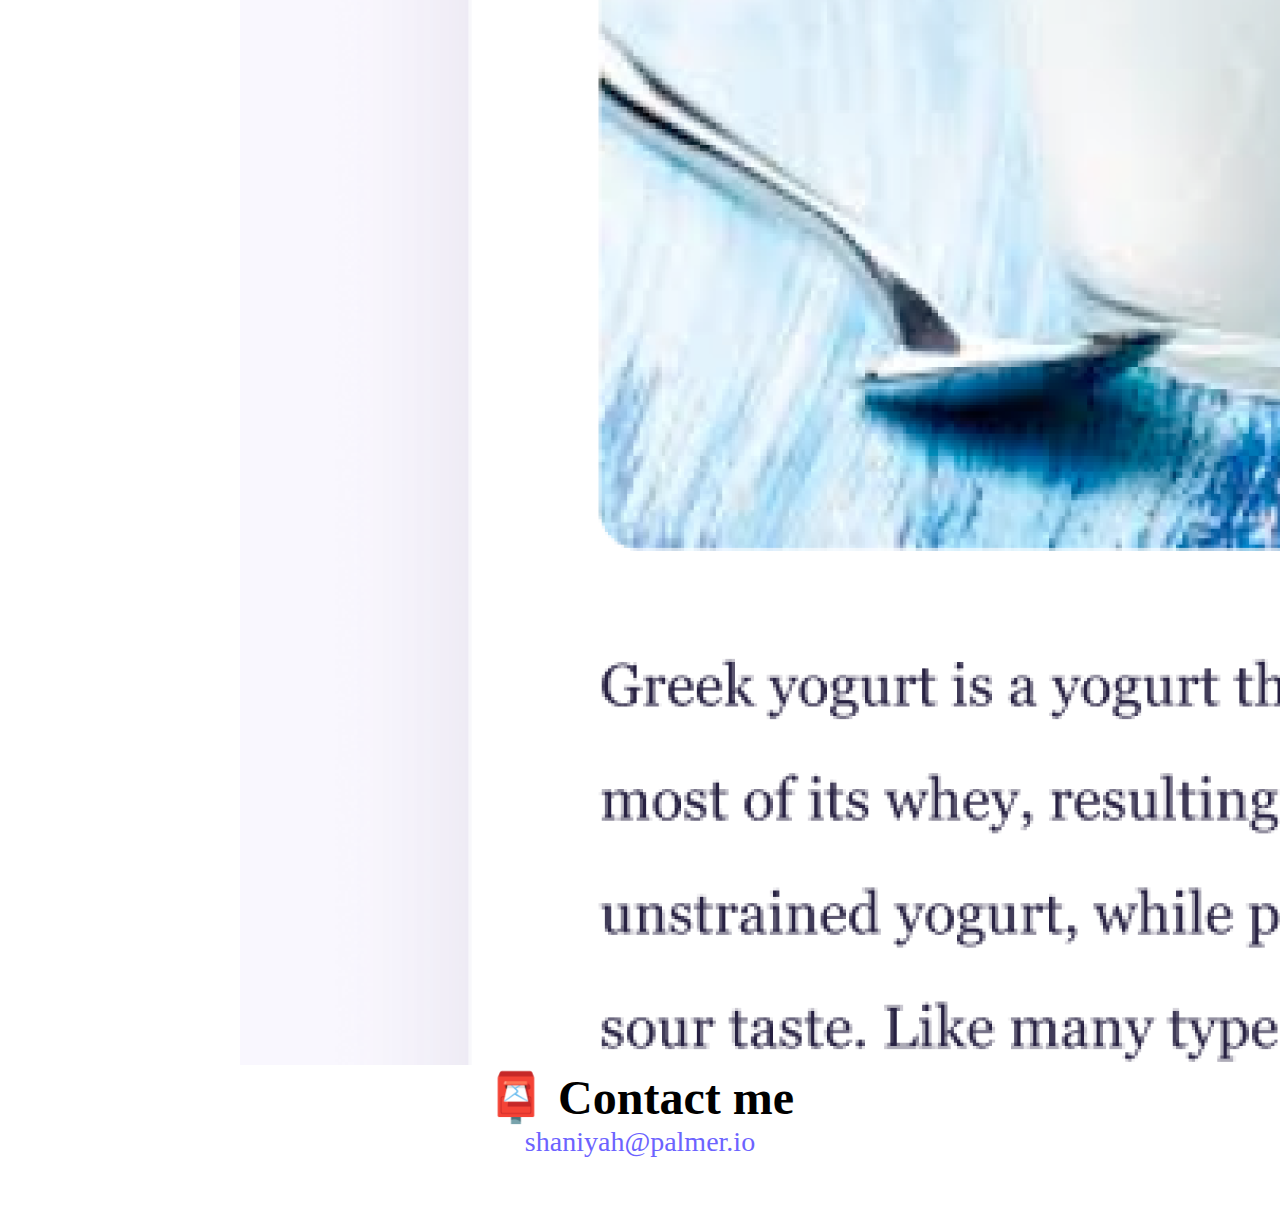
<file: about.html.html>
<!DOCTYPE html>
<html lang="en">
  <head>
    <meta charset="UTF-8" />
    <meta http-equiv="X-UA-Compatible" content="IE=edge" />
    <meta name="viewport" content="width=device-width, initial-scale=1.0" />
    <link
      href="https://cdn.jsdelivr.net/npm/bootstrap@5.2.3/dist/css/bootstrap.min.css"
      rel="stylesheet"
      integrity="sha384-rbsA2VBKQhggwzxH7pPCaAqO46MgnOM80zW1RWuH61DGLwZJEdK2Kadq2F9CUG65"
      crossorigin="anonymous"
    />
    <link rel="stylesheet" href="style.css" />
    <title>About Shaniyah Palmer</title>
    <script src="https://cdn.jsdelivr.net/npm/bootstrap@5.2.3/dist/js/bootstrap.bundle.min.js" integrity="sha384-kenU1KFdBIe4zVF0s0G1M5b4hcpxyD9F7jL+jjXkk+Q2h455rYXK/7HAuoJl+0I4" crossorigin="anonymous"></script>
  </head>
  <body>
    <style>

    @media (max-width:600px){
      img{
        display:none;
    
    }
  }
    </style> 

    <nav class="navbar navbar-expand-lg bg-light">
          <div class="container-fluid">
            <a class="navbar-brand" href="#">Shaniyah Palmer</a>
            <button class="navbar-toggler" type="button" data-bs-toggle="collapse" data-bs-target="#navbarNav" aria-controls="navbarNav" aria-expanded="false" aria-label="Toggle navigation">
              <span class="navbar-toggler-icon"></span>
            </button>
            <div class="collapse navbar-collapse" id="navbarNav">
              <ul class="navbar-nav">
                <li class="nav-item">
                  <a class="nav-link active" aria-current="page" href="portfolio.html.html">Home</a>
                </li>
                <li class="nav-item">
                  <a class="nav-link" href="about.html.html">About me </a>
                </li>
                <li class="nav-item">
                  <a class="nav-link" href="about.html.html">Contact</a>
                </li>
              </ul>
            </div>
          </div>
        </nav>
    <a href="portfolio.html.html" class="homepage-link">Back to homepage</a>
    <h1>About me</h1>
    <h3>Front-end developer from London,UK</h3>
    <div class="about-paragraphs">
      <p>
        Lorem ipsum dolor sit amet, consectetur adipisicing elit. Numquam
        aperiam provident tempora? Cumque adipisci, non dolorem quia, odit qui
        alias veniam excepturi rem dolor fugit dignissimos, sed voluptatum
        blanditiis harum.
        <br />
        <br />
        Lorem ipsum dolor sit amet, consectetur adipisicing elit. Numquam
        aperiam provident tempora? Cumque adipisci, non dolorem quia, odit qui
        alias veniam excepturi rem dolor fugit dignissimos, sed voluptatum
        blanditiis harum.
      </p>
      <p>
        Lorem ipsum dolor sit amet, consectetur adipisicing elit. Numquam
        aperiam provident tempora? Cumque adipisci, non dolorem quia, odit qui
        alias veniam excepturi rem dolor fugit dignissimos, sed voluptatum
        blanditiis harum.
        <br />
        <br />
        Lorem ipsum dolor sit amet, consectetur adipisicing elit. Numquam
        aperiam provident tempora? Cumque adipisci, non dolorem quia, odit qui
        alias veniam excepturi rem dolor fugit dignissimos, sed voluptatum
        blanditiis harum.
      </p>
    </div>
   <div class="row">
     <div class="col-sm-4"> 
      <img src="images/yoga.png"  alt="yoga" class="img-fluid p-2 shadow rounded">
     </div>
     <div class="col-sm-4">   
     <img src="images/weather.png" alt="weather" class="img-fluid p-2 shadow rounded">
     </div>
     <div class="col-sm-4">
     <img src="images/yogurt.png" alt="yogurt" class="img-fluid p-2 shadow rounded">
     </div>
    <div id="contact">
      <h2>📮 Contact me</h2>
      <a href="mailto:[email]" class="email-link"> shaniyah@palmer.io </a>
    </div>
  </body>
</html>
</file>
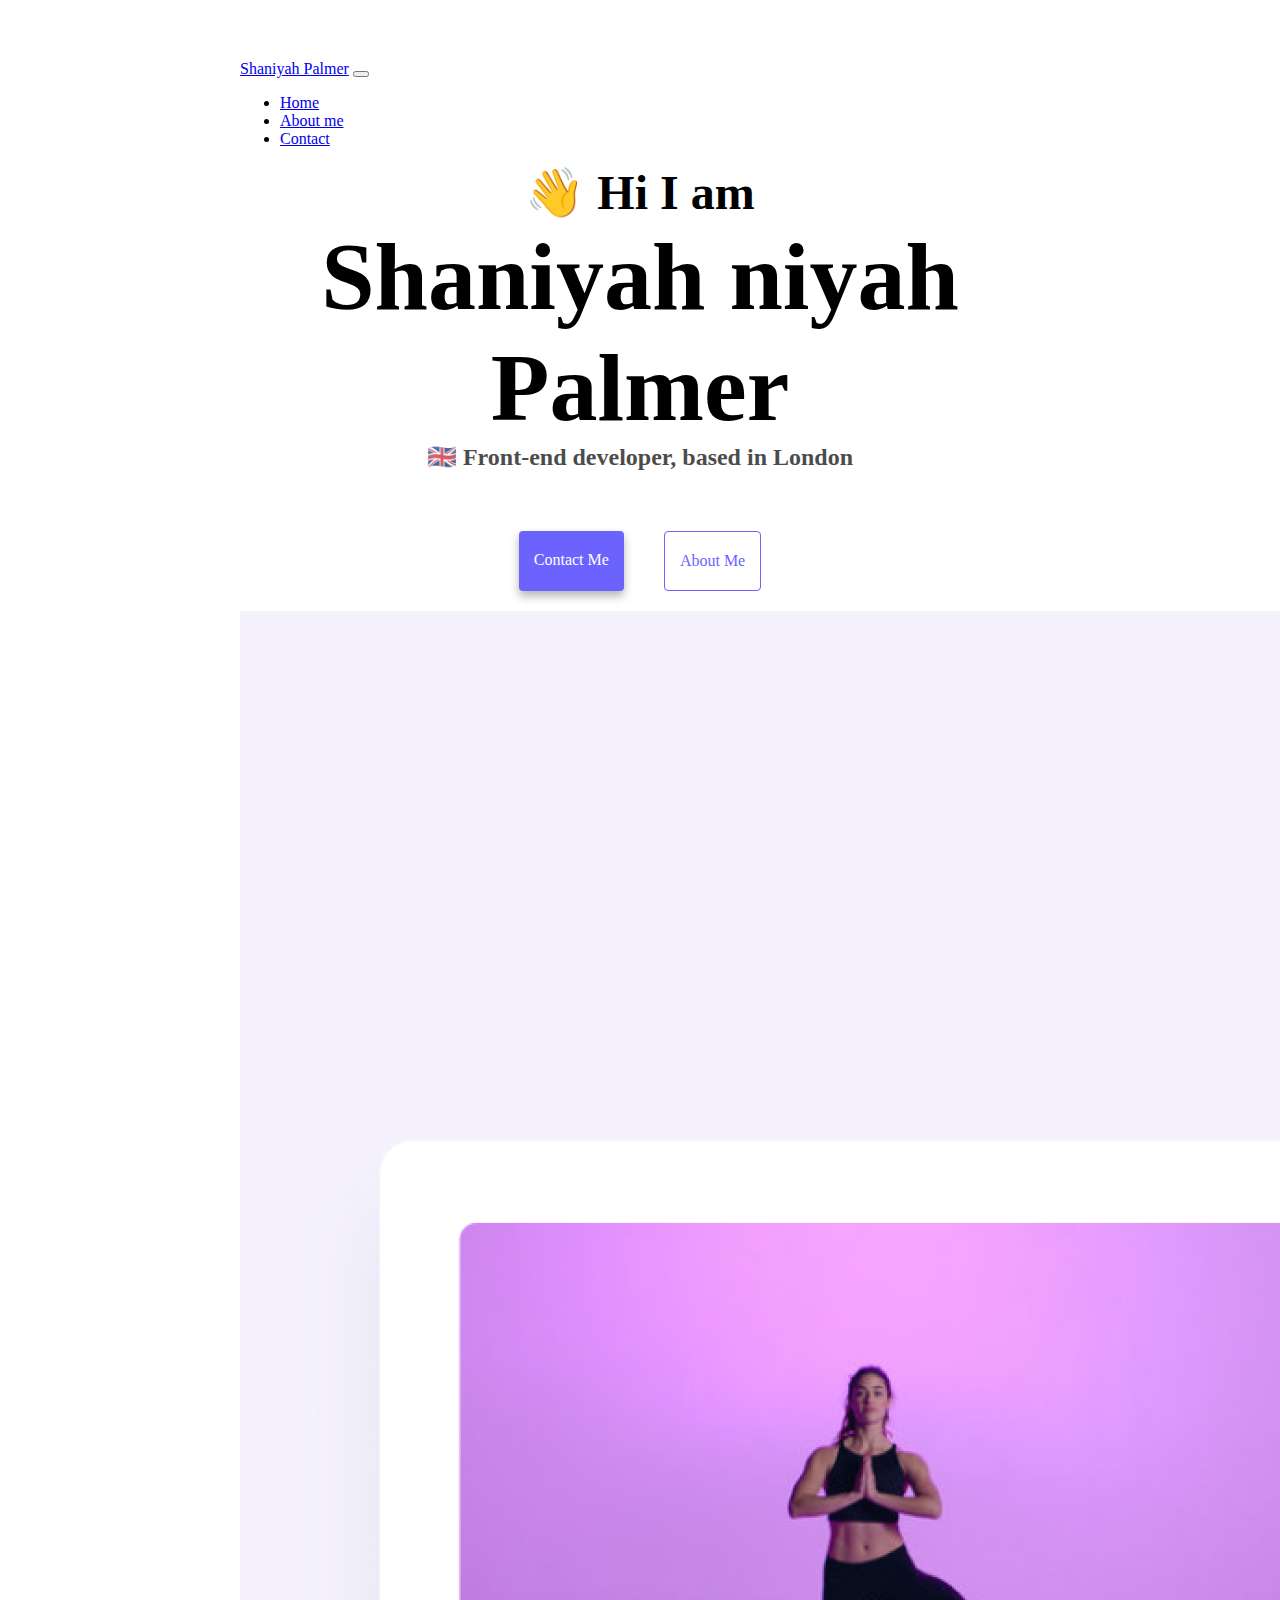
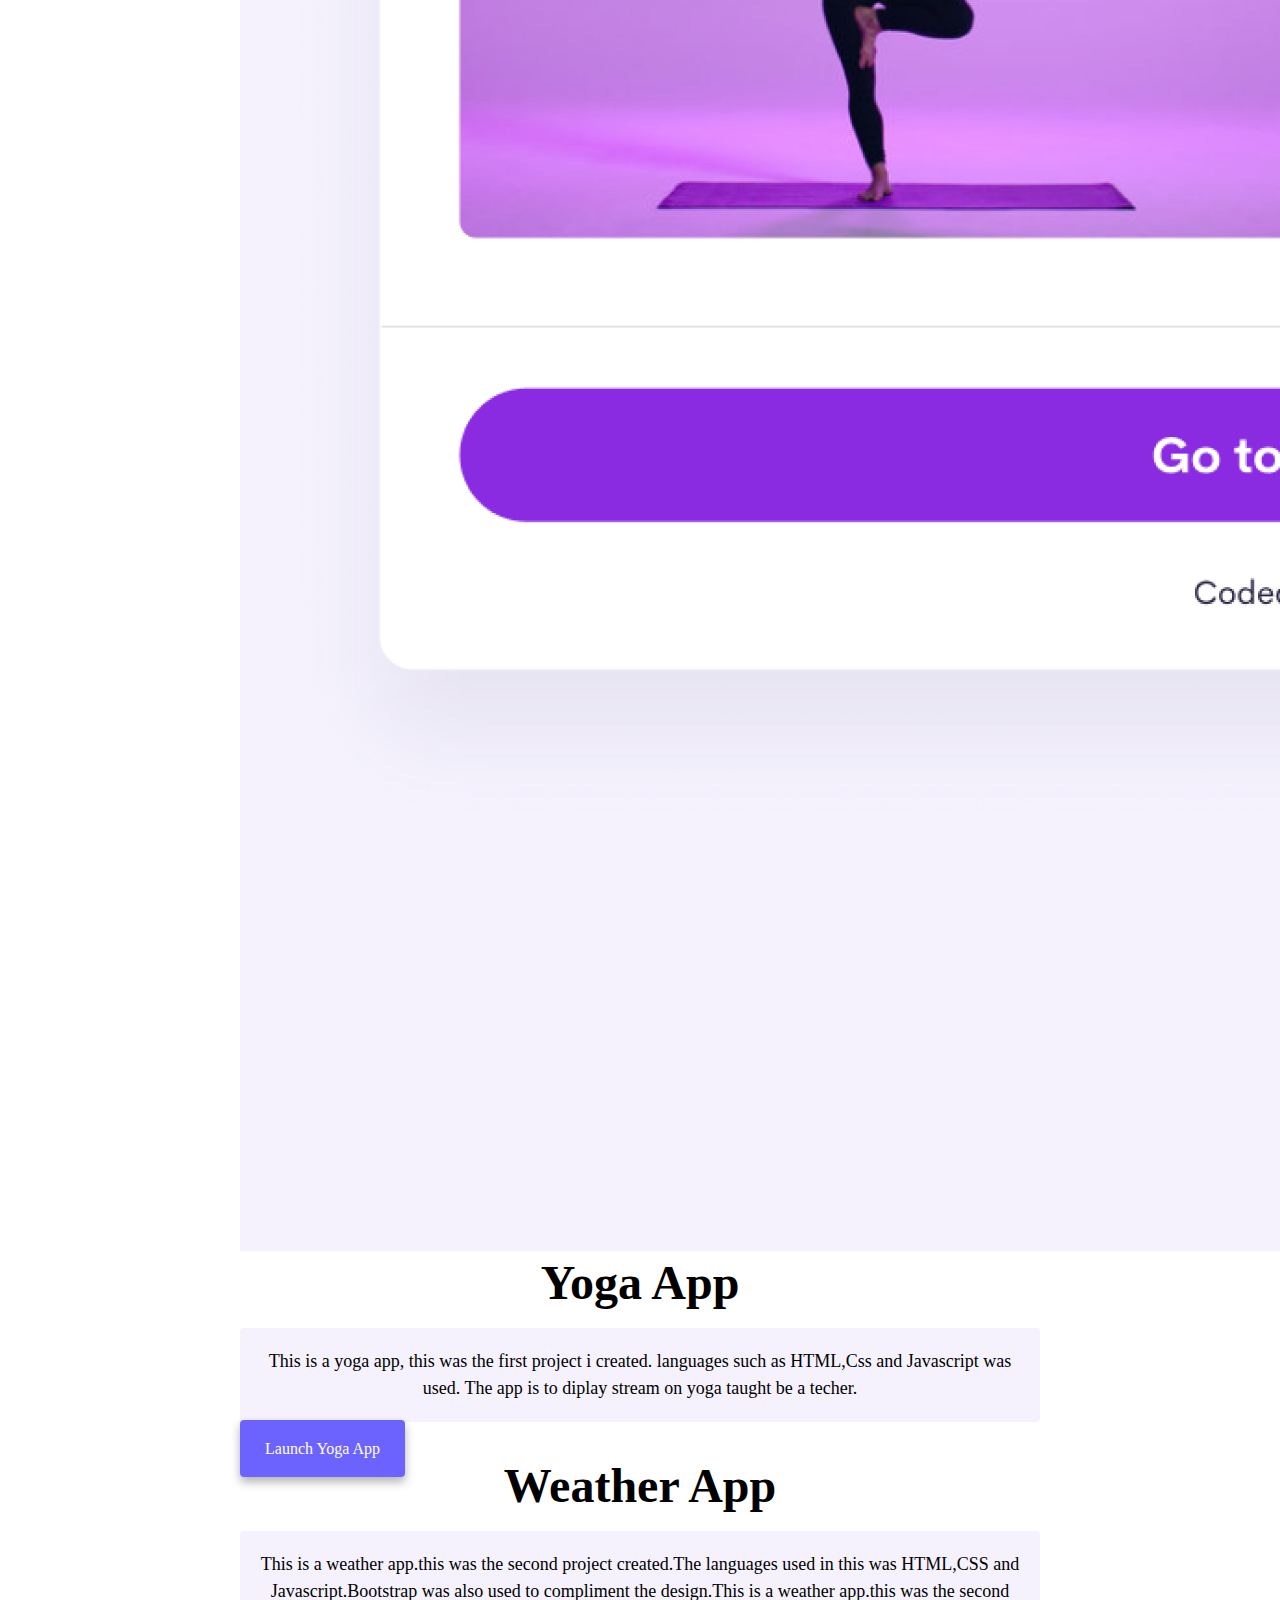
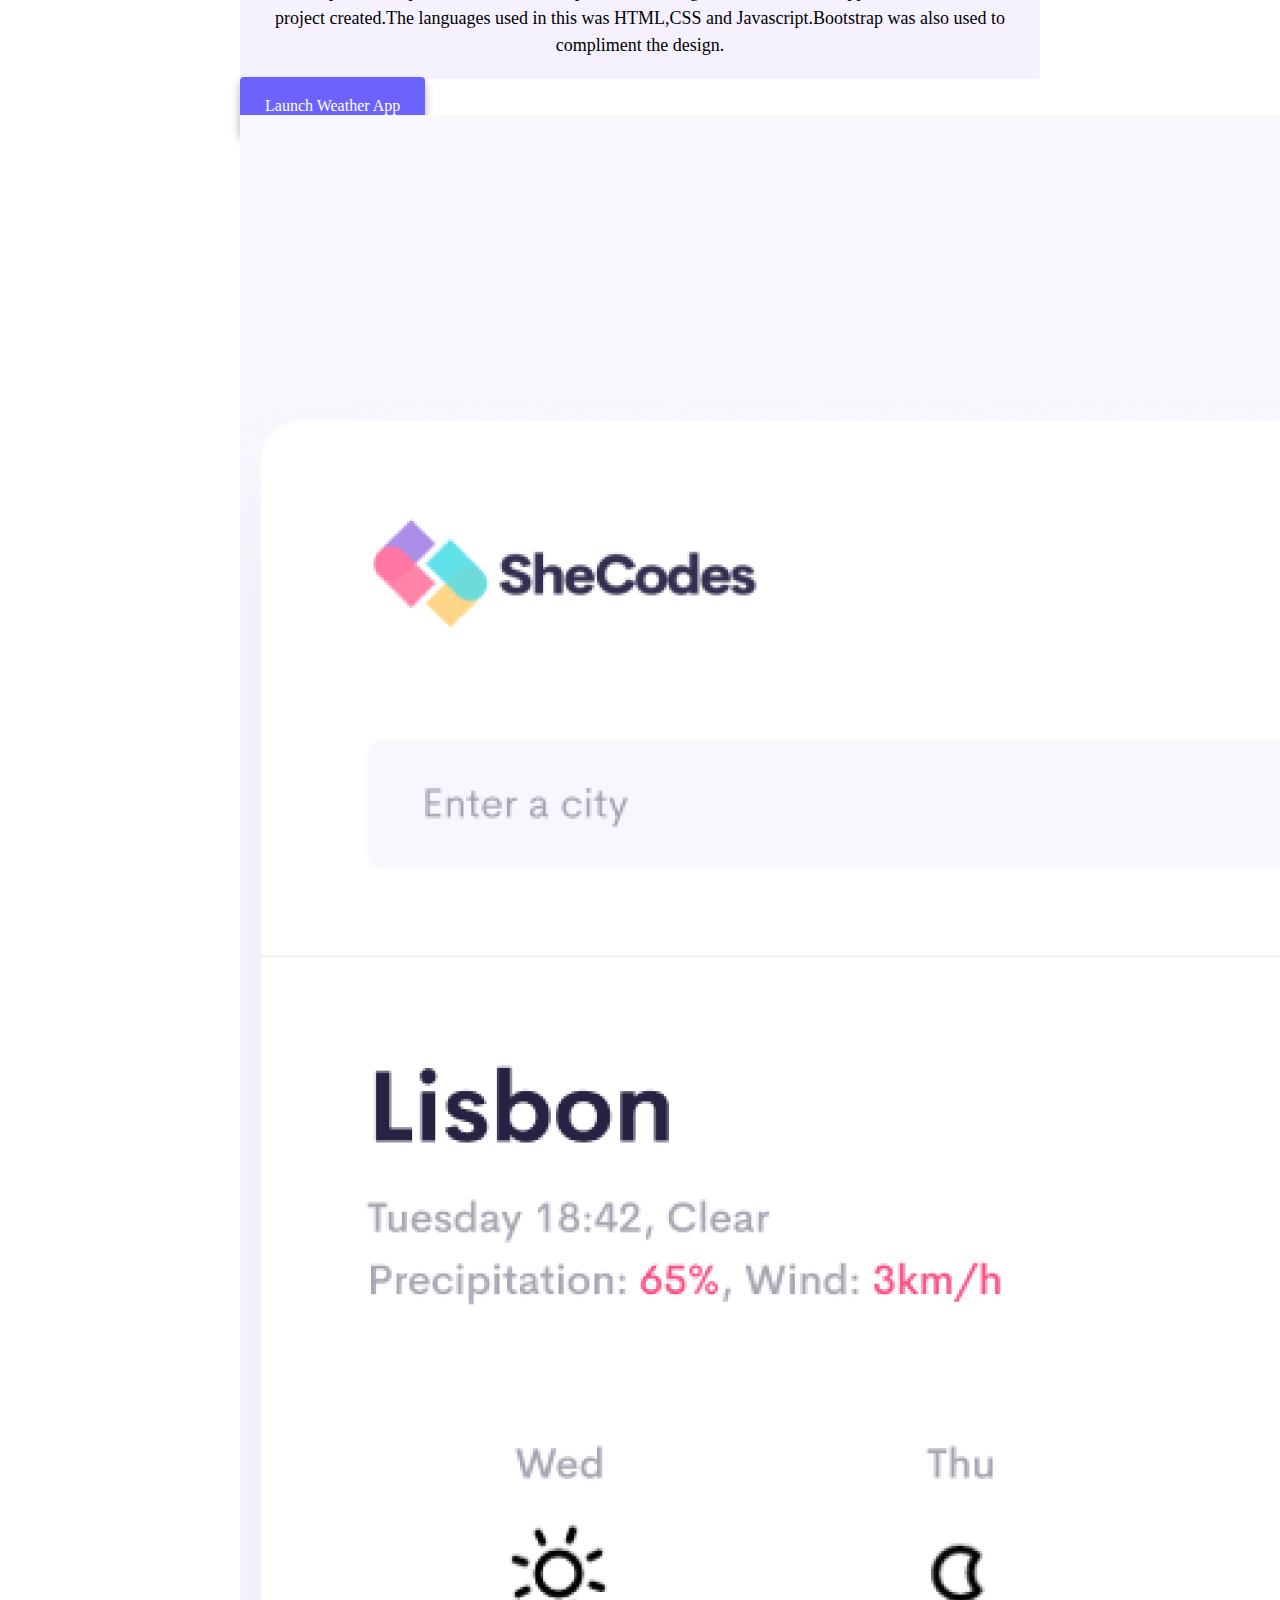
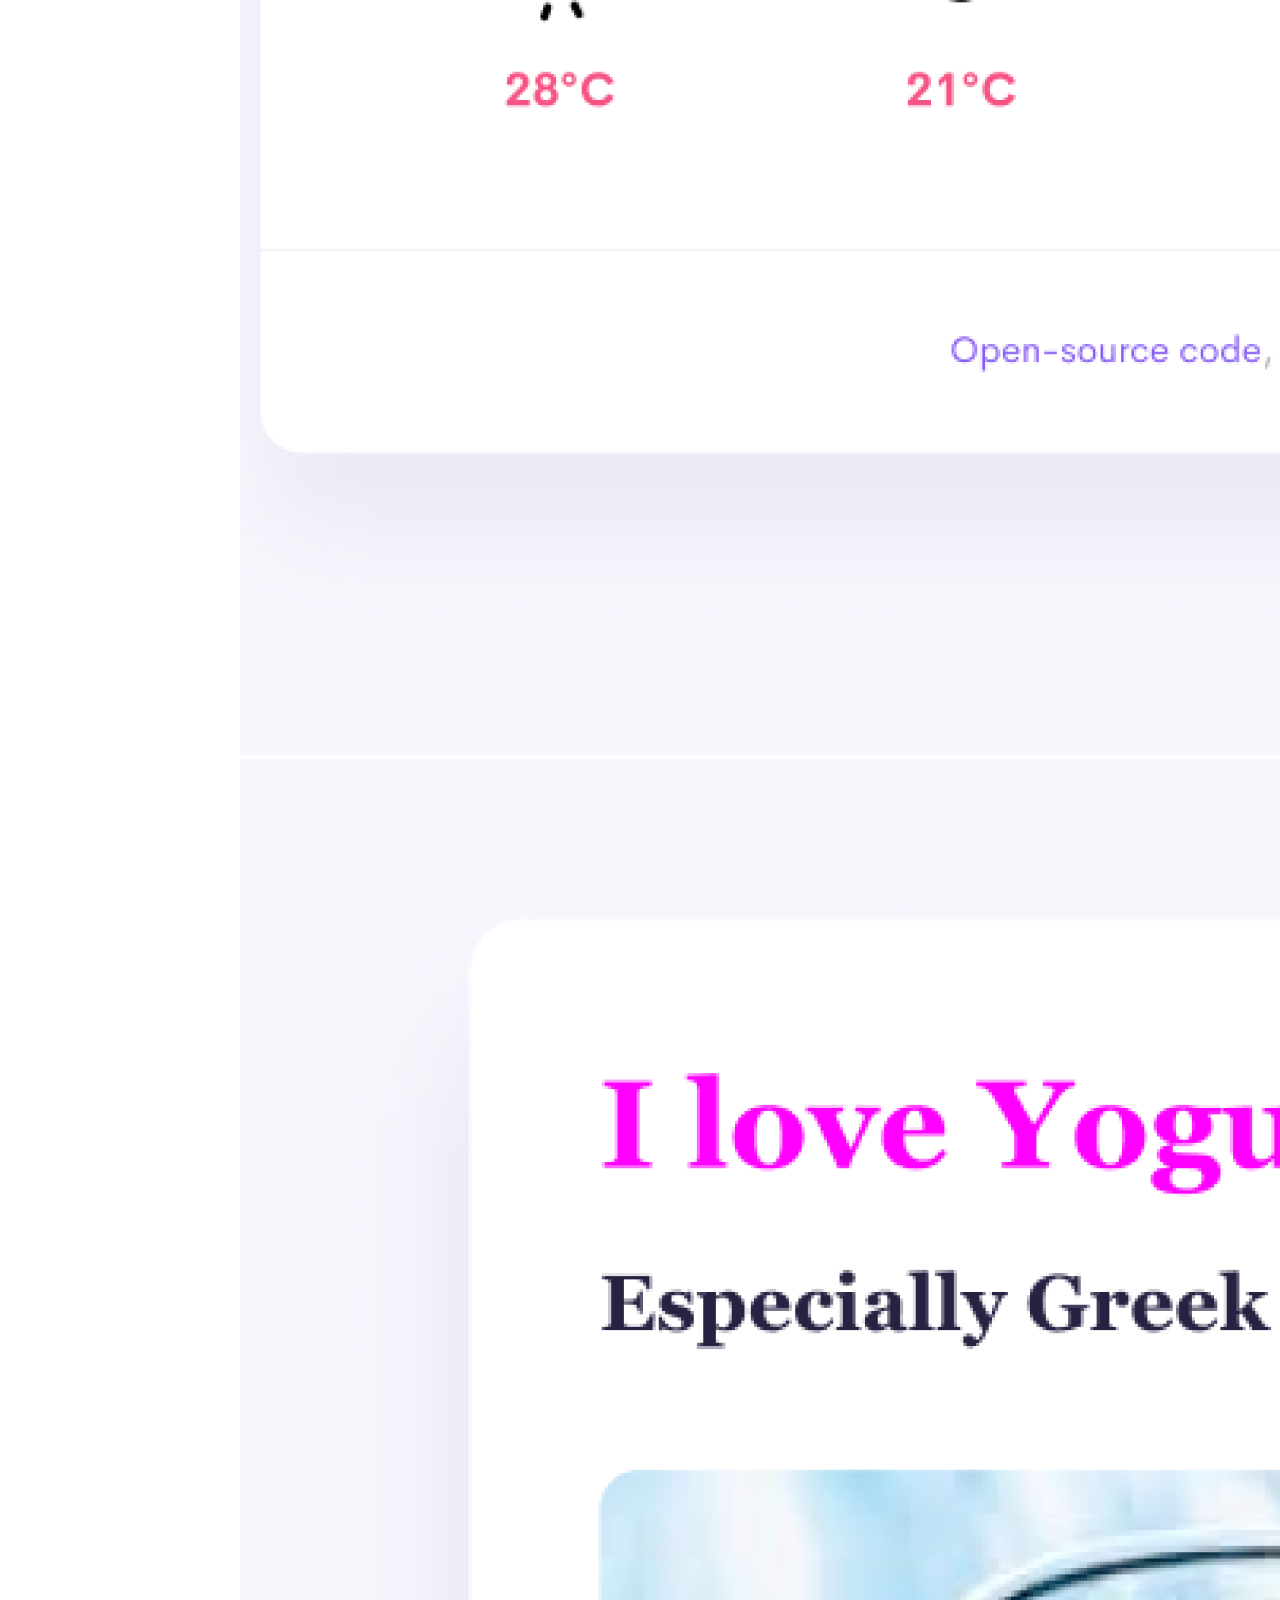
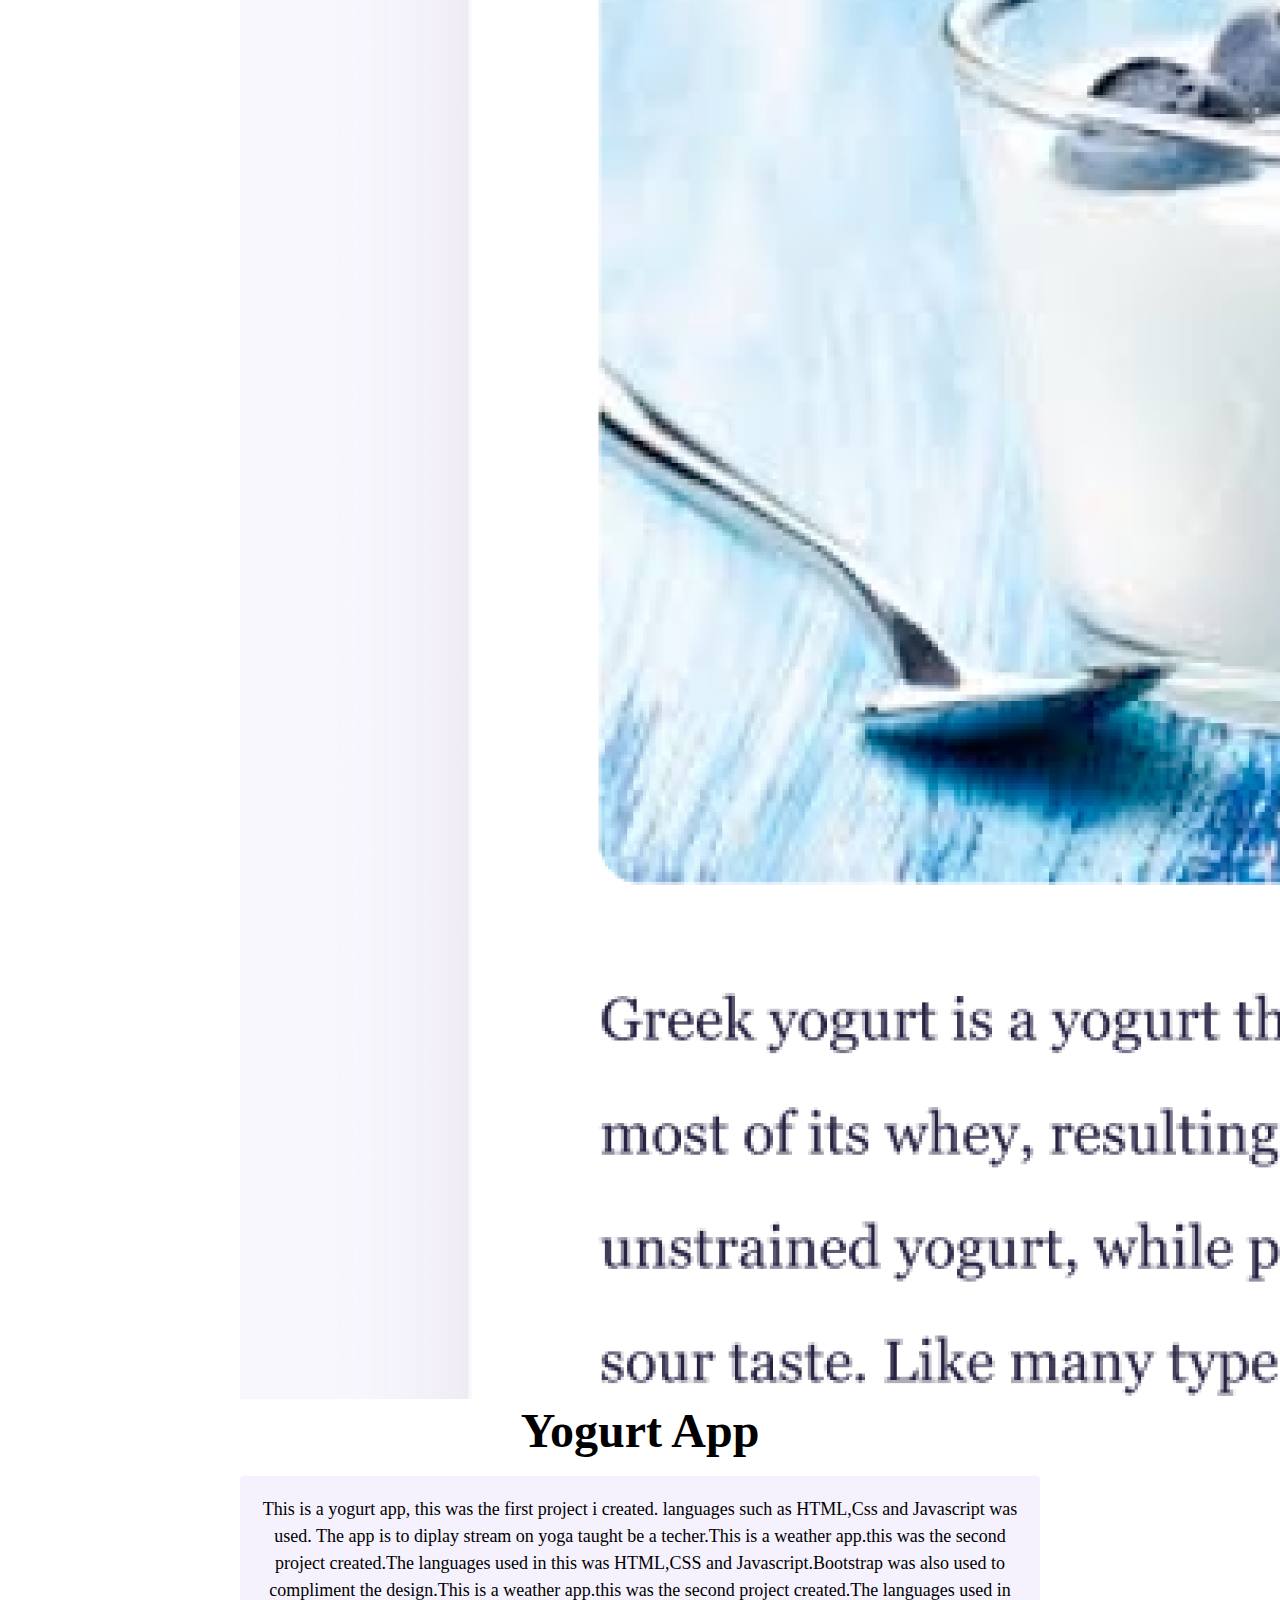
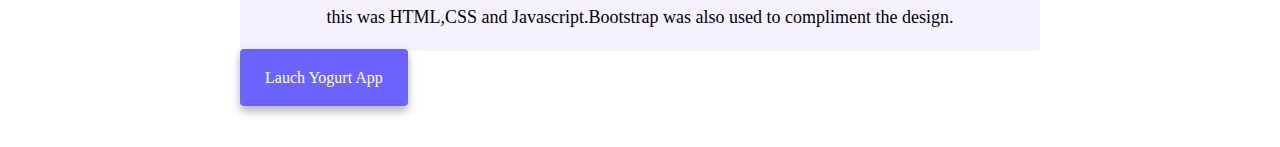
<file: portfolio.html.html>
<!DOCTYPE html>
<html lang="en">

<head>
    <meta charset="UTF-8" />
    <meta http-equiv="X-UA-Compatible" content="IE=edge" />
    <meta name="description" content="My portfolio page of my work"/>
    <link href="https://cdn.jsdelivr.net/npm/bootstrap@5.2.3/dist/css/bootstrap.min.css" rel="stylesheet"
        integrity="sha384-rbsA2VBKQhggwzxH7pPCaAqO46MgnOM80zW1RWuH61DGLwZJEdK2Kadq2F9CUG65" crossorigin="anonymous">
    <title>Shaniyah Palmer:Portfolio</title>
    <script src="https://cdn.jsdelivr.net/npm/bootstrap@5.2.3/dist/js/bootstrap.bundle.min.js"
        integrity="sha384-kenU1KFdBIe4zVF0s0G1M5b4hcpxyD9F7jL+jjXkk+Q2h455rYXK/7HAuoJl+0I4"
        crossorigin="anonymous"></script>
    <link rel="stylesheet" href="style.css" />
</head>

<body>
    <style>
        @media (max-width:600px) {
   h1{
    text-align: center;
    
   }

   .primary-link{
    display: block;
    text-align: center;
    
   }
   img{
    display: none;
   }
}
    </style>

    <nav class="navbar navbar-expand-lg bg-light">
        <div class="container-fluid">
            <a class="navbar-brand" href="#">Shaniyah Palmer</a>
            <button class="navbar-toggler" type="button" data-bs-toggle="collapse" data-bs-target="#navbarNav"
                aria-controls="navbarNav" aria-expanded="false" aria-label="Toggle navigation">
                <span class="navbar-toggler-icon"></span>
            </button>
            <div class="collapse navbar-collapse" id="navbarNav">
                <ul class="navbar-nav">
                    <li class="nav-item">
                        <a class="nav-link active" aria-current="page" href="port.html">Home</a>
                    </li>
                    <li class="nav-item">
                        <a class="nav-link" href="about.html.html">About me</a>
                    </li>
                    <li class="nav-item">
                        <a class="nav-link" href="about.html.html#contact">Contact</a>
                    </li>
                </ul>
            </div>
        </div>
    </nav>
    <h2>👋 Hi I am</h2>
    <h1>Shaniyah  niyah Palmer</h1>
    <h3> 🇬🇧 Front-end developer, based in London</h3>
    <div class="navigation-links">
        <a href="about.html.html#contact" class="contact-link">Contact me</a>
        <a href="about.html.html" class="about-link">About me</a>
    </div>
    <div class="container">
        <div class="row">
            <div class="col-md-6">
                <img src="images/yoga.png"  alt="yoga app" class="img-fluid rounded">
            </div>
            <div class="col-md-6">
                <h2 class="mb-3">Yoga App</h2>
                <p>
                    This is a yoga app, this was the first project i created. languages such as HTML,Css and Javascript
                    was used. The app is to diplay stream on yoga taught be a techer.
                </p>
                <div class="mt-5">
                    <a href="#" class="primary-link"> Launch Yoga App</a>
                </div>
            </div>
        </div>

        <div class="row mt-5">
            <div class="col-md-6">
                <h2 class="mb-3">Weather App</h2>
                <p>
                    This is a weather app.this was the second project created.The languages used in this was HTML,CSS
                    and Javascript.Bootstrap was also used to compliment the design.This is a weather app.this was the
                    second project created.The languages used in this was HTML,CSS and Javascript.Bootstrap was also
                    used to compliment the design.
                </p>
                <div class="mt-5 mt-5">
                    <a href="#" class="primary-link">Launch Weather App</a>
                </div>
            </div>
            <div class="col-md-6">
                <img src="images/weather.png"  alt="weather app" class="img-fluid rounded">
            </div>
        </div>
        <div class="row mt-5">
            <div class="col-md-6">
                <img src="images/yogurt.png"  alt="yogurt app" class="img-fluid rounded">
            </div>
            <div class="col-md-6">
                <h2 class="mb-3">Yogurt App</h2>
                <p>
                    This is a yogurt app, this was the first project i created. languages such as HTML,Css and
                    Javascript was used. The app is to diplay stream on yoga taught be a techer.This is a weather
                    app.this was the second project created.The languages used in this was HTML,CSS and
                    Javascript.Bootstrap was also used to compliment the design.This is a weather app.this was the
                    second project created.The languages used in this was HTML,CSS and Javascript.Bootstrap was also
                    used to compliment the design.
                </p>
                <div class="mt-5">
                    <a href="#" class="primary-link"> Lauch Yogurt App</a>
                </div>
            </div>
        </div>
</body>

</html>
</file>
<file: style.css>
:root {
  --primary-color: #6c63ff;
  --secondary-color: #f5f2fe;
  --box-shadow: 0 5px 10px rgba(0, 0, 0, 0.3);
}

body {
  margin: 60px auto;
  max-width: 800px;
}

h1,
h2,
h3 {
  text-align: center;
  margin: 0;
}

h1 {
  font-size: 96px;
}

h2 {
  font-size: 48px;
}

h3 {
  font-size: 24px;
  opacity: 0.7;
}

p {
  background: var(--secondary-color);
  padding: 20px;
  border-radius: 4px;
  font-size: 18px;
  line-height: 1.5;
  text-align: center;
}

.primary-link {
  border-radius: 4px;
  padding: 20px 25px;
  text-decoration: none;
  text-transform: capitalize;
  background: var(--primary-color);
  box-shadow: var(--box-shadow);
  color: white;
}

.navigation-links {
  display: flex;
  margin-top: 40px;
  justify-content: center;
}

.navigation-links a {
  margin: 20px;
  border-radius: 4px;
  padding: 20px 15px;
  text-decoration: none;
  text-transform: capitalize;
}

.contact-link {
  background: var(--primary-color);
  box-shadow: var(--box-shadow);
  color: white;
}

.about-link {
  color: var(--primary-color);
  border: 1px solid var(--primary-color);
}

.homepage-link {
  color: var(--primary-color);
  text-align: center;
  display: block;
}

.about-paragraphs {
  display: flex;
  margin: 30px 0;
}

.about-paragraphs p {
  margin: 10px;
}

.email-link {
  display: flex;
  justify-content: center;
  color: var(--primary-color);
  font-size: 28px;
  text-decoration: none;
}

.email-link:hover {
  text-decoration: underline;
}
</file>
